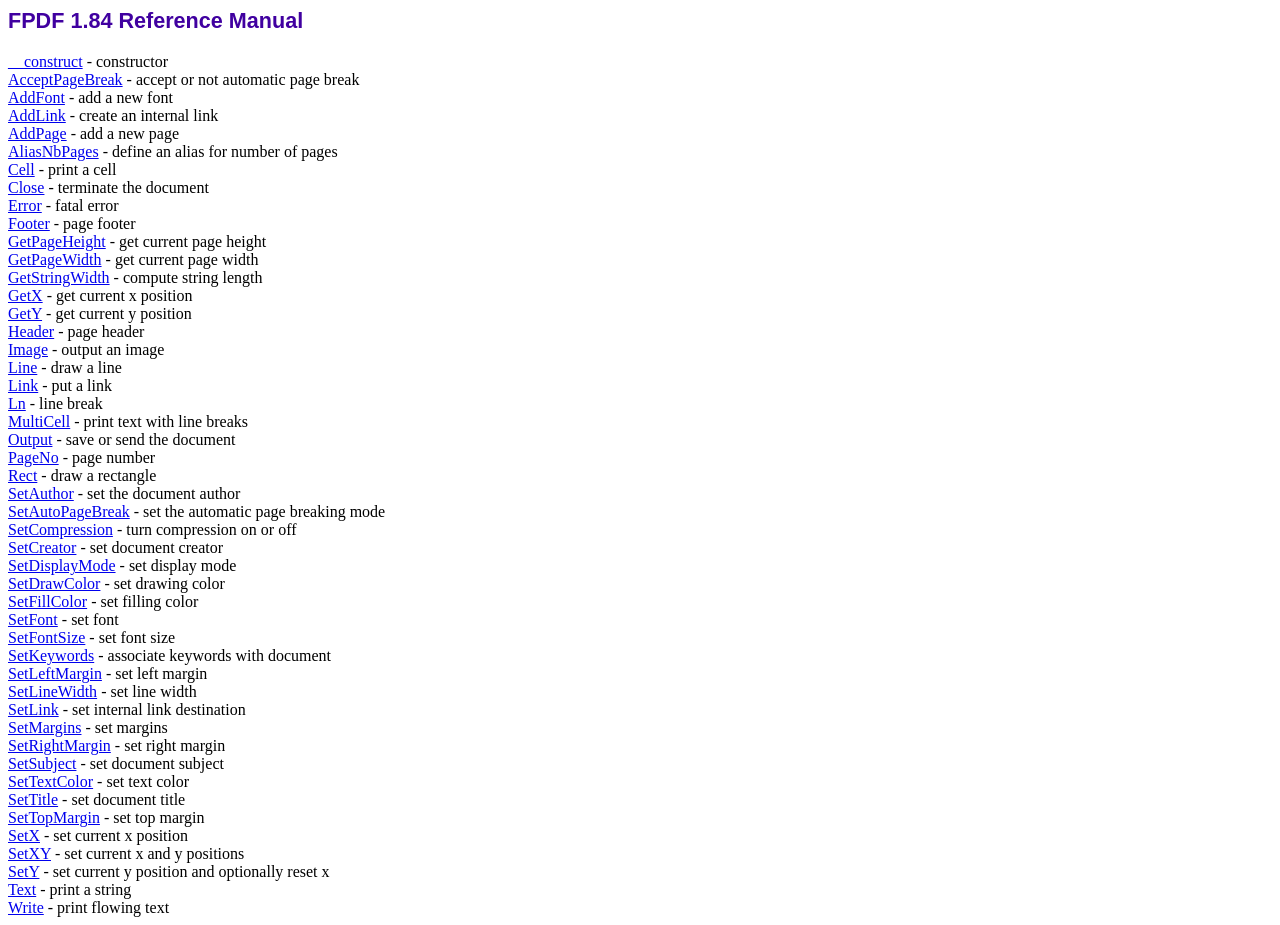
<file: fpdf/doc/index.htm>
<!DOCTYPE html PUBLIC "-//W3C//DTD HTML 4.01 Transitional//EN">
<html>
<head>
<meta http-equiv="Content-Type" content="text/html; charset=ISO-8859-1">
<title>FPDF 1.84 Reference Manual</title>
<link type="text/css" rel="stylesheet" href="../fpdf.css">
</head>
<body>
<h1>FPDF 1.84 Reference Manual</h1>
<a href="__construct.htm">__construct</a> - constructor<br>
<a href="acceptpagebreak.htm">AcceptPageBreak</a> - accept or not automatic page break<br>
<a href="addfont.htm">AddFont</a> - add a new font<br>
<a href="addlink.htm">AddLink</a> - create an internal link<br>
<a href="addpage.htm">AddPage</a> - add a new page<br>
<a href="aliasnbpages.htm">AliasNbPages</a> - define an alias for number of pages<br>
<a href="cell.htm">Cell</a> - print a cell<br>
<a href="close.htm">Close</a> - terminate the document<br>
<a href="error.htm">Error</a> - fatal error<br>
<a href="footer.htm">Footer</a> - page footer<br>
<a href="getpageheight.htm">GetPageHeight</a> - get current page height<br>
<a href="getpagewidth.htm">GetPageWidth</a> - get current page width<br>
<a href="getstringwidth.htm">GetStringWidth</a> - compute string length<br>
<a href="getx.htm">GetX</a> - get current x position<br>
<a href="gety.htm">GetY</a> - get current y position<br>
<a href="header.htm">Header</a> - page header<br>
<a href="image.htm">Image</a> - output an image<br>
<a href="line.htm">Line</a> - draw a line<br>
<a href="link.htm">Link</a> - put a link<br>
<a href="ln.htm">Ln</a> - line break<br>
<a href="multicell.htm">MultiCell</a> - print text with line breaks<br>
<a href="output.htm">Output</a> - save or send the document<br>
<a href="pageno.htm">PageNo</a> - page number<br>
<a href="rect.htm">Rect</a> - draw a rectangle<br>
<a href="setauthor.htm">SetAuthor</a> - set the document author<br>
<a href="setautopagebreak.htm">SetAutoPageBreak</a> - set the automatic page breaking mode<br>
<a href="setcompression.htm">SetCompression</a> - turn compression on or off<br>
<a href="setcreator.htm">SetCreator</a> - set document creator<br>
<a href="setdisplaymode.htm">SetDisplayMode</a> - set display mode<br>
<a href="setdrawcolor.htm">SetDrawColor</a> - set drawing color<br>
<a href="setfillcolor.htm">SetFillColor</a> - set filling color<br>
<a href="setfont.htm">SetFont</a> - set font<br>
<a href="setfontsize.htm">SetFontSize</a> - set font size<br>
<a href="setkeywords.htm">SetKeywords</a> - associate keywords with document<br>
<a href="setleftmargin.htm">SetLeftMargin</a> - set left margin<br>
<a href="setlinewidth.htm">SetLineWidth</a> - set line width<br>
<a href="setlink.htm">SetLink</a> - set internal link destination<br>
<a href="setmargins.htm">SetMargins</a> - set margins<br>
<a href="setrightmargin.htm">SetRightMargin</a> - set right margin<br>
<a href="setsubject.htm">SetSubject</a> - set document subject<br>
<a href="settextcolor.htm">SetTextColor</a> - set text color<br>
<a href="settitle.htm">SetTitle</a> - set document title<br>
<a href="settopmargin.htm">SetTopMargin</a> - set top margin<br>
<a href="setx.htm">SetX</a> - set current x position<br>
<a href="setxy.htm">SetXY</a> - set current x and y positions<br>
<a href="sety.htm">SetY</a> - set current y position and optionally reset x<br>
<a href="text.htm">Text</a> - print a string<br>
<a href="write.htm">Write</a> - print flowing text<br>
</body>
</html>
</file>
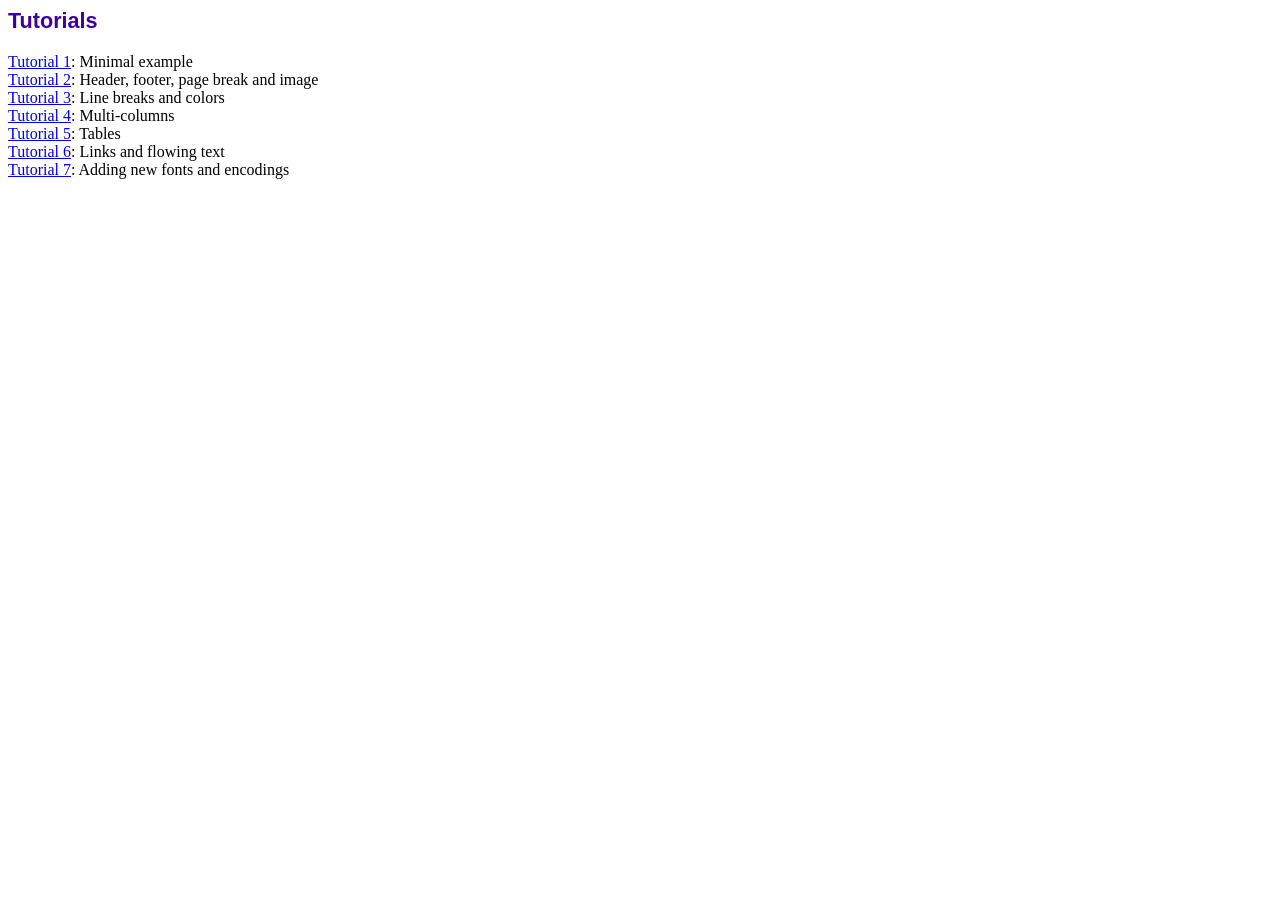
<file: fpdf/tutorial/index.htm>
<!DOCTYPE html PUBLIC "-//W3C//DTD HTML 4.01 Transitional//EN">
<html>
<head>
<meta http-equiv="Content-Type" content="text/html; charset=ISO-8859-1">
<title>Tutorials</title>
<link type="text/css" rel="stylesheet" href="../fpdf.css">
</head>
<body>
<h1>Tutorials</h1>
<ul style="list-style-type:none; margin-left:0; padding-left:0">
<li><a href="tuto1.htm">Tutorial 1</a>: Minimal example</li>
<li><a href="tuto2.htm">Tutorial 2</a>: Header, footer, page break and image</li>
<li><a href="tuto3.htm">Tutorial 3</a>: Line breaks and colors</li>
<li><a href="tuto4.htm">Tutorial 4</a>: Multi-columns</li>
<li><a href="tuto5.htm">Tutorial 5</a>: Tables</li>
<li><a href="tuto6.htm">Tutorial 6</a>: Links and flowing text</li>
<li><a href="tuto7.htm">Tutorial 7</a>: Adding new fonts and encodings</li>
</ul>
</body>
</html>
</file>
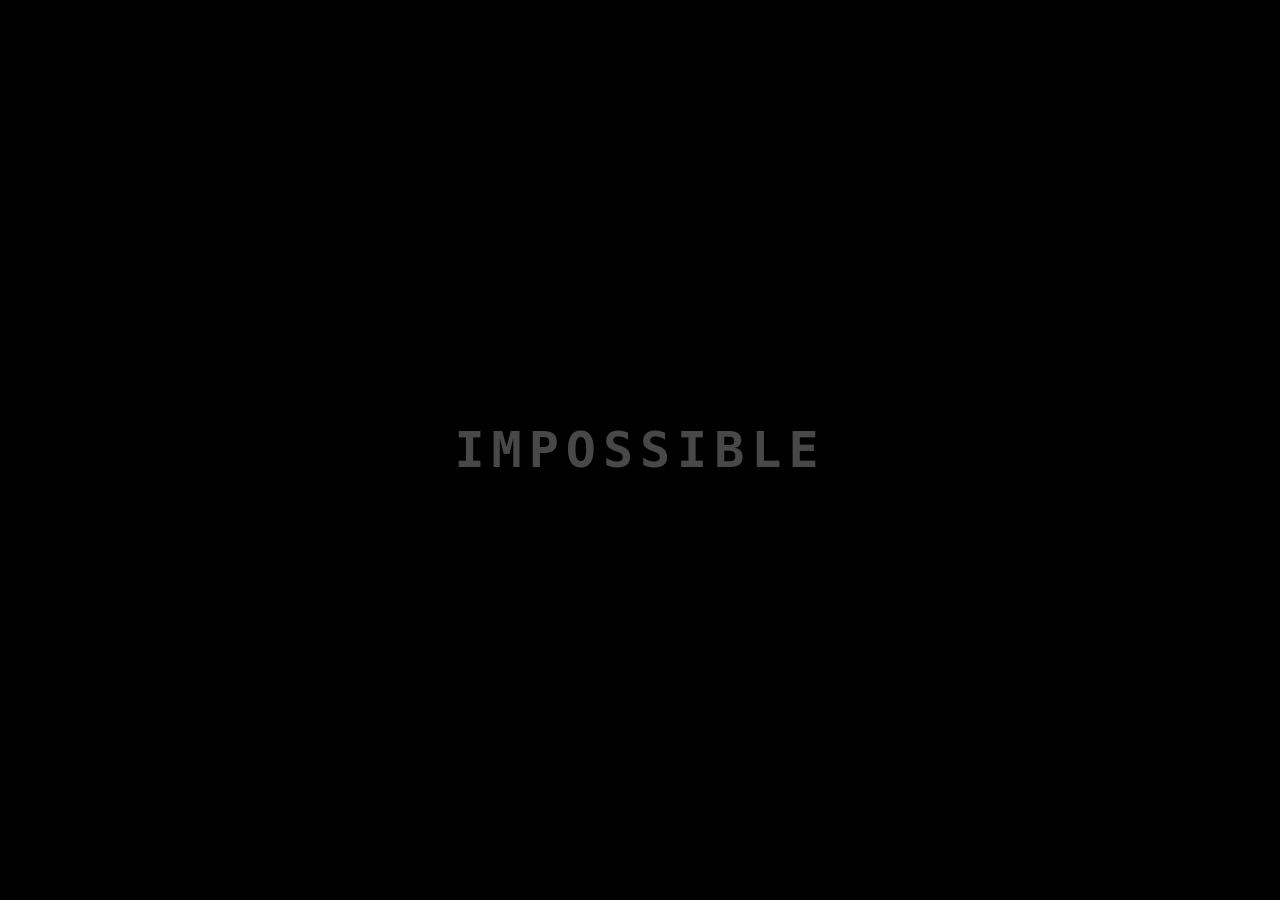
<file: text_animation.html>
<!DOCTYPE html>
<html lang="en">
<head>
    <meta charset="UTF-8">
    <meta http-equiv="X-UA-Compatible" content="IE=edge">
    <meta name="viewport" content="width=device-width, initial-scale=1.0">
    <title>Document</title>
    <link rel="stylesheet" href="./text_animation.css">

</head>
<body>

    <h1><span>I</span>M<span>POSSIBLE</span></h1>
    
</body>
</html>
</file>
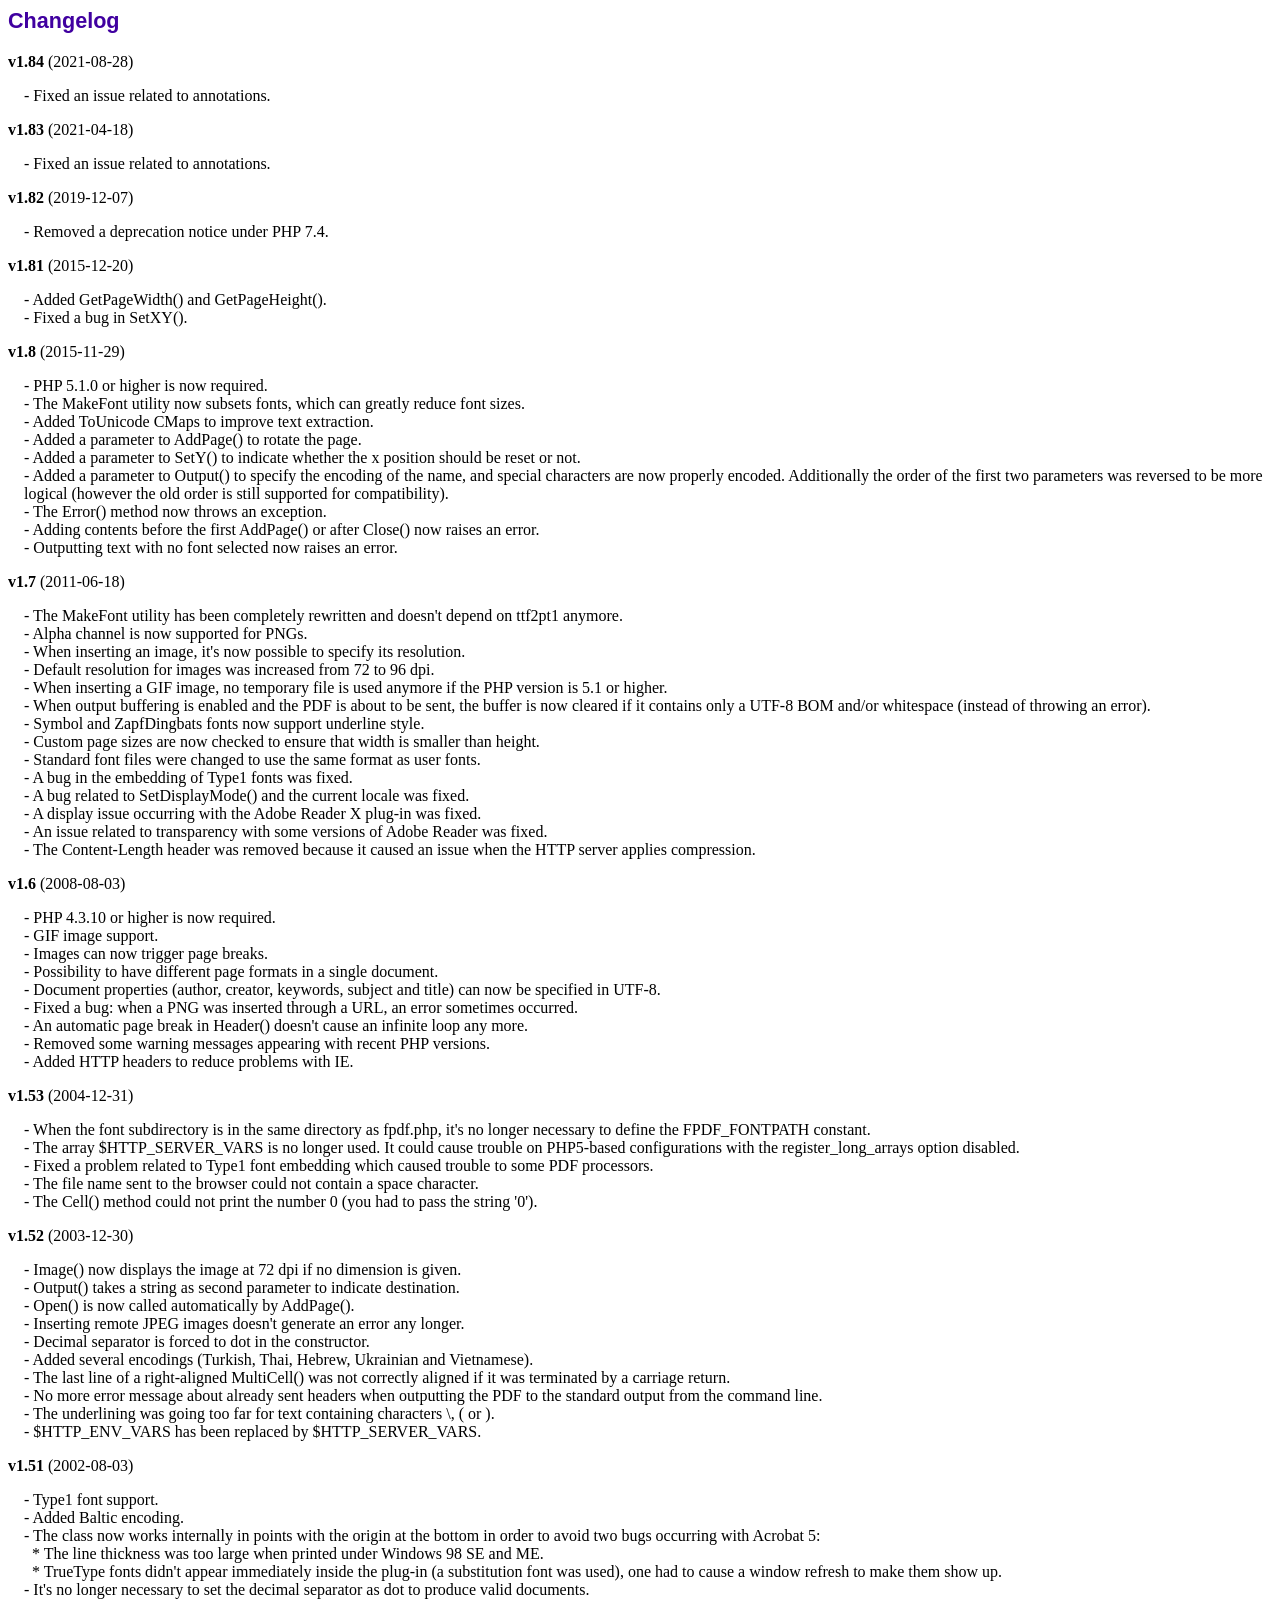
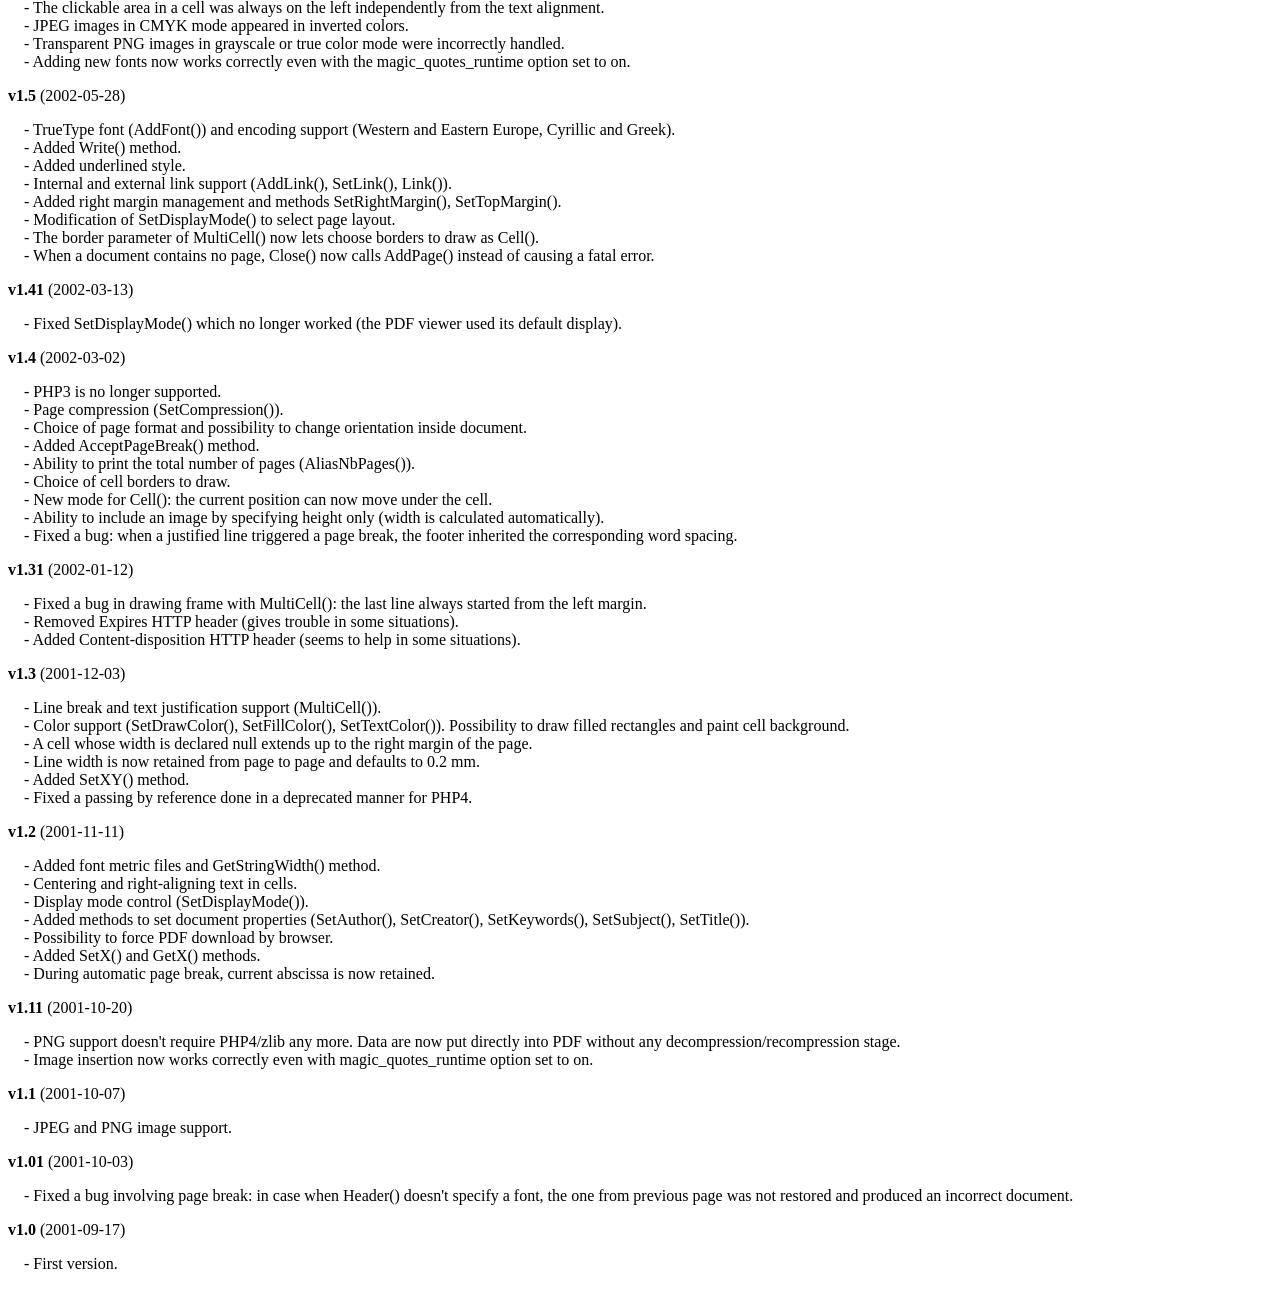
<file: fpdf/changelog.htm>
<!DOCTYPE html PUBLIC "-//W3C//DTD HTML 4.01 Transitional//EN">
<html>
<head>
<meta http-equiv="Content-Type" content="text/html; charset=ISO-8859-1">
<title>Changelog</title>
<link type="text/css" rel="stylesheet" href="fpdf.css">
<style type="text/css">
dd {margin:1em 0 1em 1em}
</style>
</head>
<body>
<h1>Changelog</h1>
<dl>
<dt><strong>v1.84</strong> (2021-08-28)</dt>
<dd>
- Fixed an issue related to annotations.<br>
</dd>
<dt><strong>v1.83</strong> (2021-04-18)</dt>
<dd>
- Fixed an issue related to annotations.<br>
</dd>
<dt><strong>v1.82</strong> (2019-12-07)</dt>
<dd>
- Removed a deprecation notice under PHP 7.4.<br>
</dd>
<dt><strong>v1.81</strong> (2015-12-20)</dt>
<dd>
- Added GetPageWidth() and GetPageHeight().<br>
- Fixed a bug in SetXY().<br>
</dd>
<dt><strong>v1.8</strong> (2015-11-29)</dt>
<dd>
- PHP 5.1.0 or higher is now required.<br>
- The MakeFont utility now subsets fonts, which can greatly reduce font sizes.<br>
- Added ToUnicode CMaps to improve text extraction.<br>
- Added a parameter to AddPage() to rotate the page.<br>
- Added a parameter to SetY() to indicate whether the x position should be reset or not.<br>
- Added a parameter to Output() to specify the encoding of the name, and special characters are now properly encoded. Additionally the order of the first two parameters was reversed to be more logical (however the old order is still supported for compatibility).<br>
- The Error() method now throws an exception.<br>
- Adding contents before the first AddPage() or after Close() now raises an error.<br>
- Outputting text with no font selected now raises an error.<br>
</dd>
<dt><strong>v1.7</strong> (2011-06-18)</dt>
<dd>
- The MakeFont utility has been completely rewritten and doesn't depend on ttf2pt1 anymore.<br>
- Alpha channel is now supported for PNGs.<br>
- When inserting an image, it's now possible to specify its resolution.<br>
- Default resolution for images was increased from 72 to 96 dpi.<br>
- When inserting a GIF image, no temporary file is used anymore if the PHP version is 5.1 or higher.<br>
- When output buffering is enabled and the PDF is about to be sent, the buffer is now cleared if it contains only a UTF-8 BOM and/or whitespace (instead of throwing an error).<br>
- Symbol and ZapfDingbats fonts now support underline style.<br>
- Custom page sizes are now checked to ensure that width is smaller than height.<br>
- Standard font files were changed to use the same format as user fonts.<br>
- A bug in the embedding of Type1 fonts was fixed.<br>
- A bug related to SetDisplayMode() and the current locale was fixed.<br>
- A display issue occurring with the Adobe Reader X plug-in was fixed.<br>
- An issue related to transparency with some versions of Adobe Reader was fixed.<br>
- The Content-Length header was removed because it caused an issue when the HTTP server applies compression.<br>
</dd>
<dt><strong>v1.6</strong> (2008-08-03)</dt>
<dd>
- PHP 4.3.10 or higher is now required.<br>
- GIF image support.<br>
- Images can now trigger page breaks.<br>
- Possibility to have different page formats in a single document.<br>
- Document properties (author, creator, keywords, subject and title) can now be specified in UTF-8.<br>
- Fixed a bug: when a PNG was inserted through a URL, an error sometimes occurred.<br>
- An automatic page break in Header() doesn't cause an infinite loop any more.<br>
- Removed some warning messages appearing with recent PHP versions.<br>
- Added HTTP headers to reduce problems with IE.<br>
</dd>
<dt><strong>v1.53</strong> (2004-12-31)</dt>
<dd>
- When the font subdirectory is in the same directory as fpdf.php, it's no longer necessary to define the FPDF_FONTPATH constant.<br>
- The array $HTTP_SERVER_VARS is no longer used. It could cause trouble on PHP5-based configurations with the register_long_arrays option disabled.<br>
- Fixed a problem related to Type1 font embedding which caused trouble to some PDF processors.<br>
- The file name sent to the browser could not contain a space character.<br>
- The Cell() method could not print the number 0 (you had to pass the string '0').<br>
</dd>
<dt><strong>v1.52</strong> (2003-12-30)</dt>
<dd>
- Image() now displays the image at 72 dpi if no dimension is given.<br>
- Output() takes a string as second parameter to indicate destination.<br>
- Open() is now called automatically by AddPage().<br>
- Inserting remote JPEG images doesn't generate an error any longer.<br>
- Decimal separator is forced to dot in the constructor.<br>
- Added several encodings (Turkish, Thai, Hebrew, Ukrainian and Vietnamese).<br>
- The last line of a right-aligned MultiCell() was not correctly aligned if it was terminated by a carriage return.<br>
- No more error message about already sent headers when outputting the PDF to the standard output from the command line.<br>
- The underlining was going too far for text containing characters \, ( or ).<br>
- $HTTP_ENV_VARS has been replaced by $HTTP_SERVER_VARS.<br>
</dd>
<dt><strong>v1.51</strong> (2002-08-03)</dt>
<dd>
- Type1 font support.<br>
- Added Baltic encoding.<br>
- The class now works internally in points with the origin at the bottom in order to avoid two bugs occurring with Acrobat 5:<br>&nbsp;&nbsp;* The line thickness was too large when printed under Windows 98 SE and ME.<br>&nbsp;&nbsp;* TrueType fonts didn't appear immediately inside the plug-in (a substitution font was used), one had to cause a window refresh to make them show up.<br>
- It's no longer necessary to set the decimal separator as dot to produce valid documents.<br>
- The clickable area in a cell was always on the left independently from the text alignment.<br>
- JPEG images in CMYK mode appeared in inverted colors.<br>
- Transparent PNG images in grayscale or true color mode were incorrectly handled.<br>
- Adding new fonts now works correctly even with the magic_quotes_runtime option set to on.<br>
</dd>
<dt><strong>v1.5</strong> (2002-05-28)</dt>
<dd>
- TrueType font (AddFont()) and encoding support (Western and Eastern Europe, Cyrillic and Greek).<br>
- Added Write() method.<br>
- Added underlined style.<br>
- Internal and external link support (AddLink(), SetLink(), Link()).<br>
- Added right margin management and methods SetRightMargin(), SetTopMargin().<br>
- Modification of SetDisplayMode() to select page layout.<br>
- The border parameter of MultiCell() now lets choose borders to draw as Cell().<br>
- When a document contains no page, Close() now calls AddPage() instead of causing a fatal error.<br>
</dd>
<dt><strong>v1.41</strong> (2002-03-13)</dt>
<dd>
- Fixed SetDisplayMode() which no longer worked (the PDF viewer used its default display).<br>
</dd>
<dt><strong>v1.4</strong> (2002-03-02)</dt>
<dd>
- PHP3 is no longer supported.<br>
- Page compression (SetCompression()).<br>
- Choice of page format and possibility to change orientation inside document.<br>
- Added AcceptPageBreak() method.<br>
- Ability to print the total number of pages (AliasNbPages()).<br>
- Choice of cell borders to draw.<br>
- New mode for Cell(): the current position can now move under the cell.<br>
- Ability to include an image by specifying height only (width is calculated automatically).<br>
- Fixed a bug: when a justified line triggered a page break, the footer inherited the corresponding word spacing.<br>
</dd>
<dt><strong>v1.31</strong> (2002-01-12)</dt>
<dd>
- Fixed a bug in drawing frame with MultiCell(): the last line always started from the left margin.<br>
- Removed Expires HTTP header (gives trouble in some situations).<br>
- Added Content-disposition HTTP header (seems to help in some situations).<br>
</dd>
<dt><strong>v1.3</strong> (2001-12-03)</dt>
<dd>
- Line break and text justification support (MultiCell()).<br>
- Color support (SetDrawColor(), SetFillColor(), SetTextColor()). Possibility to draw filled rectangles and paint cell background.<br>
- A cell whose width is declared null extends up to the right margin of the page.<br>
- Line width is now retained from page to page and defaults to 0.2 mm.<br>
- Added SetXY() method.<br>
- Fixed a passing by reference done in a deprecated manner for PHP4.<br>
</dd>
<dt><strong>v1.2</strong> (2001-11-11)</dt>
<dd>
- Added font metric files and GetStringWidth() method.<br>
- Centering and right-aligning text in cells.<br>
- Display mode control (SetDisplayMode()).<br>
- Added methods to set document properties (SetAuthor(), SetCreator(), SetKeywords(), SetSubject(), SetTitle()).<br>
- Possibility to force PDF download by browser.<br>
- Added SetX() and GetX() methods.<br>
- During automatic page break, current abscissa is now retained.<br>
</dd>
<dt><strong>v1.11</strong> (2001-10-20)</dt>
<dd>
- PNG support doesn't require PHP4/zlib any more. Data are now put directly into PDF without any decompression/recompression stage.<br>
- Image insertion now works correctly even with magic_quotes_runtime option set to on.<br>
</dd>
<dt><strong>v1.1</strong> (2001-10-07)</dt>
<dd>
- JPEG and PNG image support.<br>
</dd>
<dt><strong>v1.01</strong> (2001-10-03)</dt>
<dd>
- Fixed a bug involving page break: in case when Header() doesn't specify a font, the one from previous page was not restored and produced an incorrect document.<br>
</dd>
<dt><strong>v1.0</strong> (2001-09-17)</dt>
<dd>
- First version.<br>
</dd>
</dl>
</body>
</html>
</file>
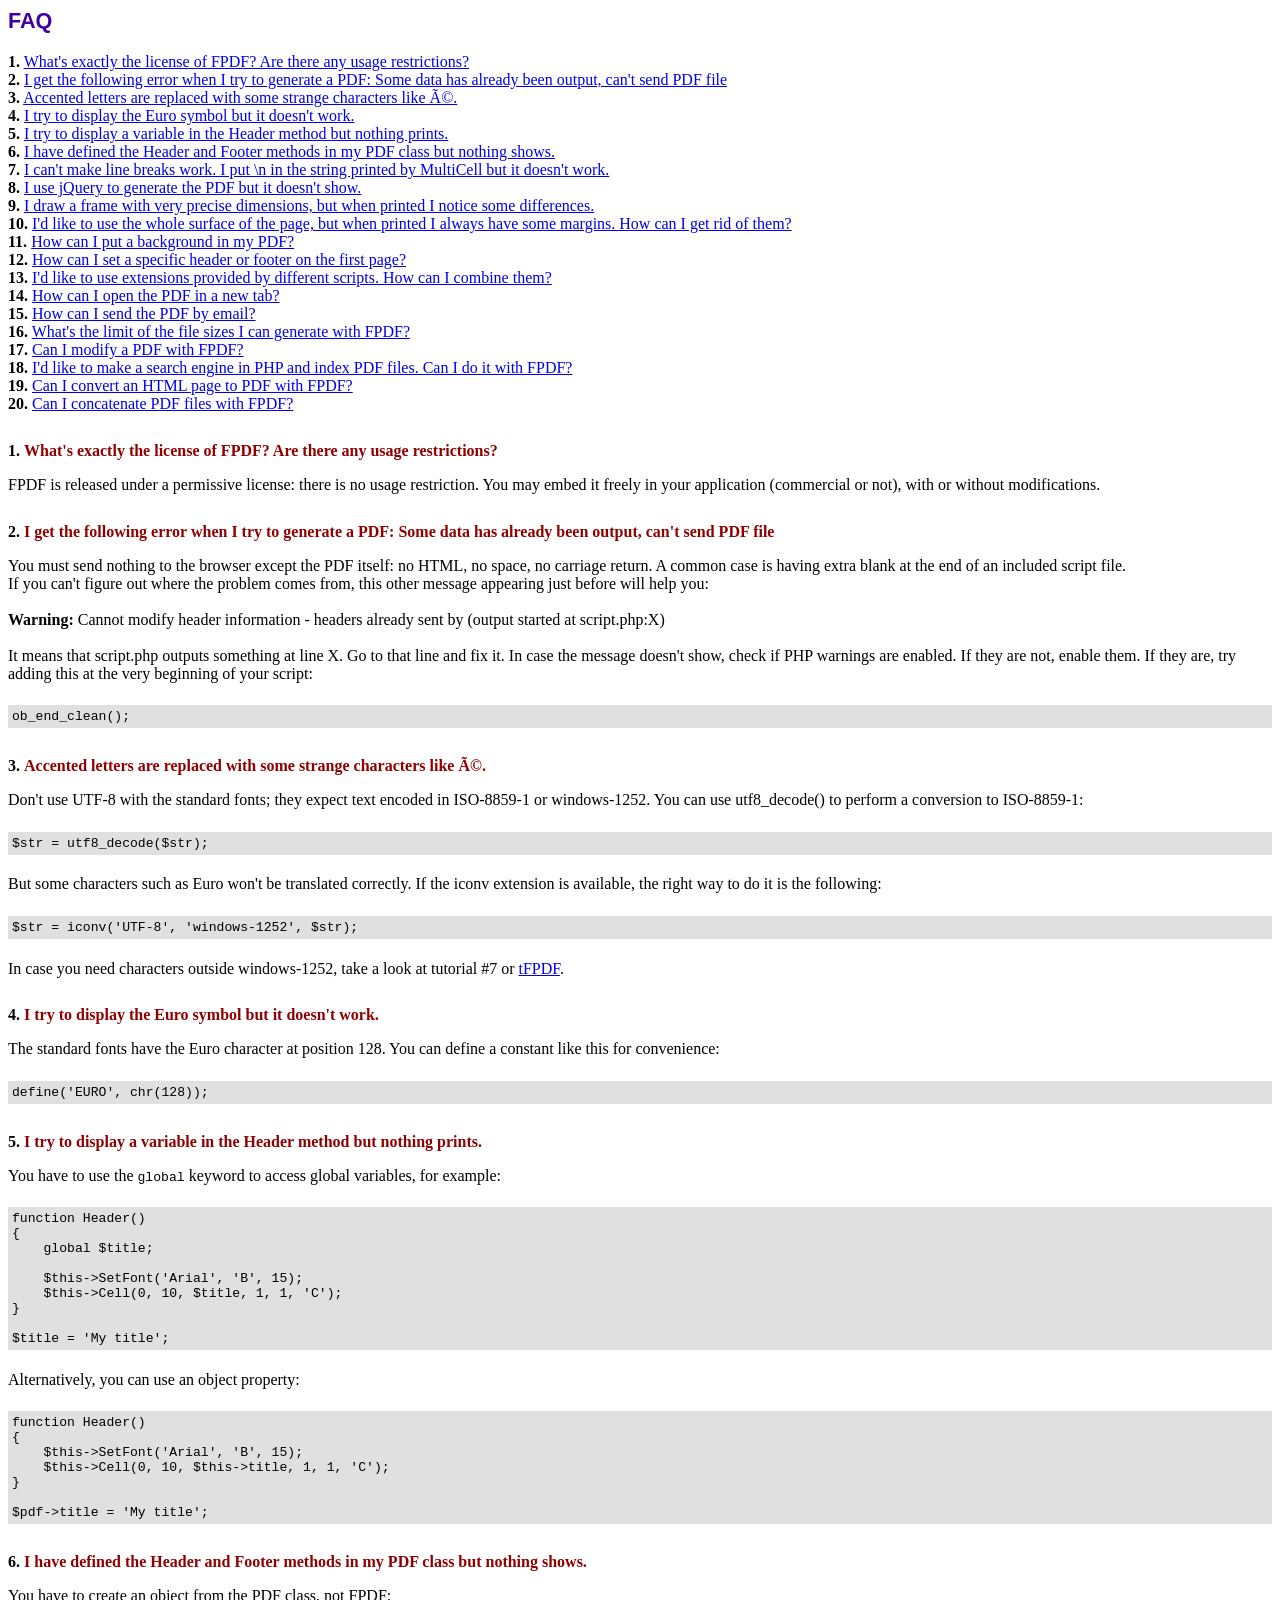
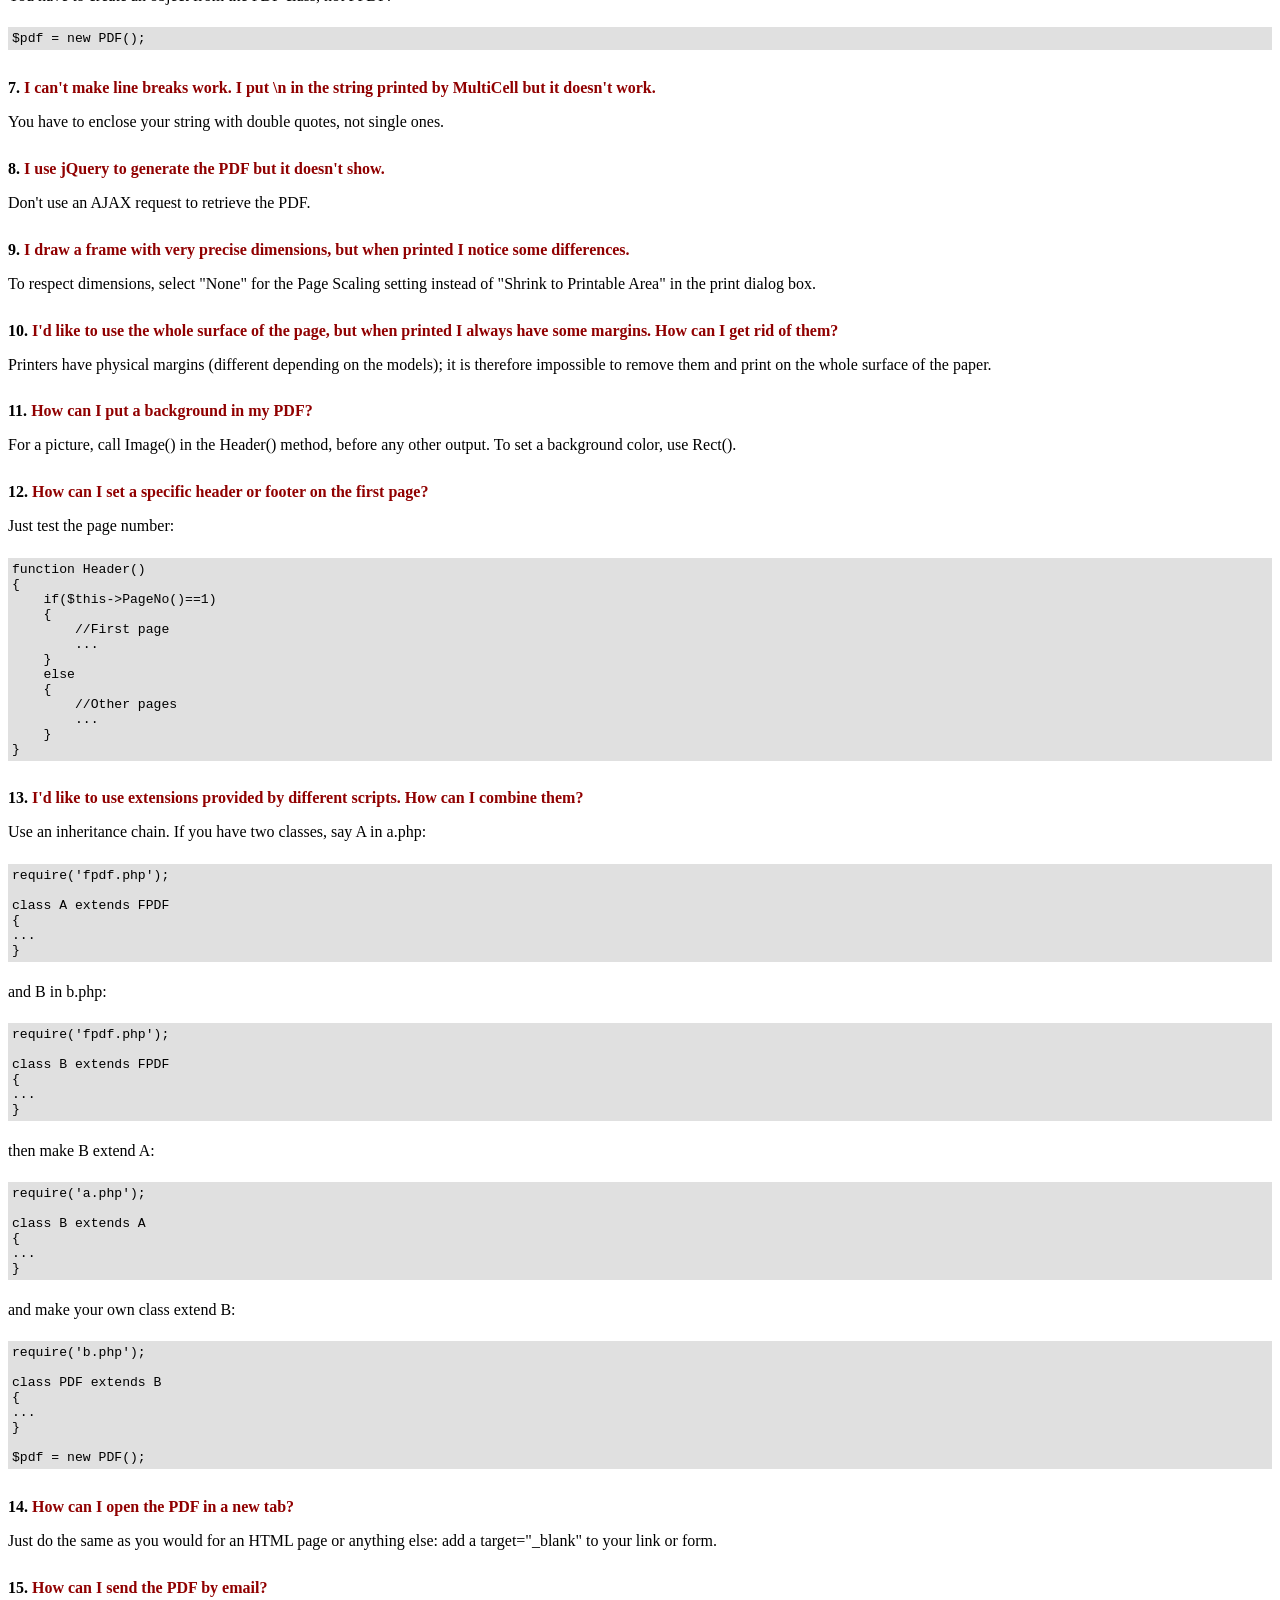
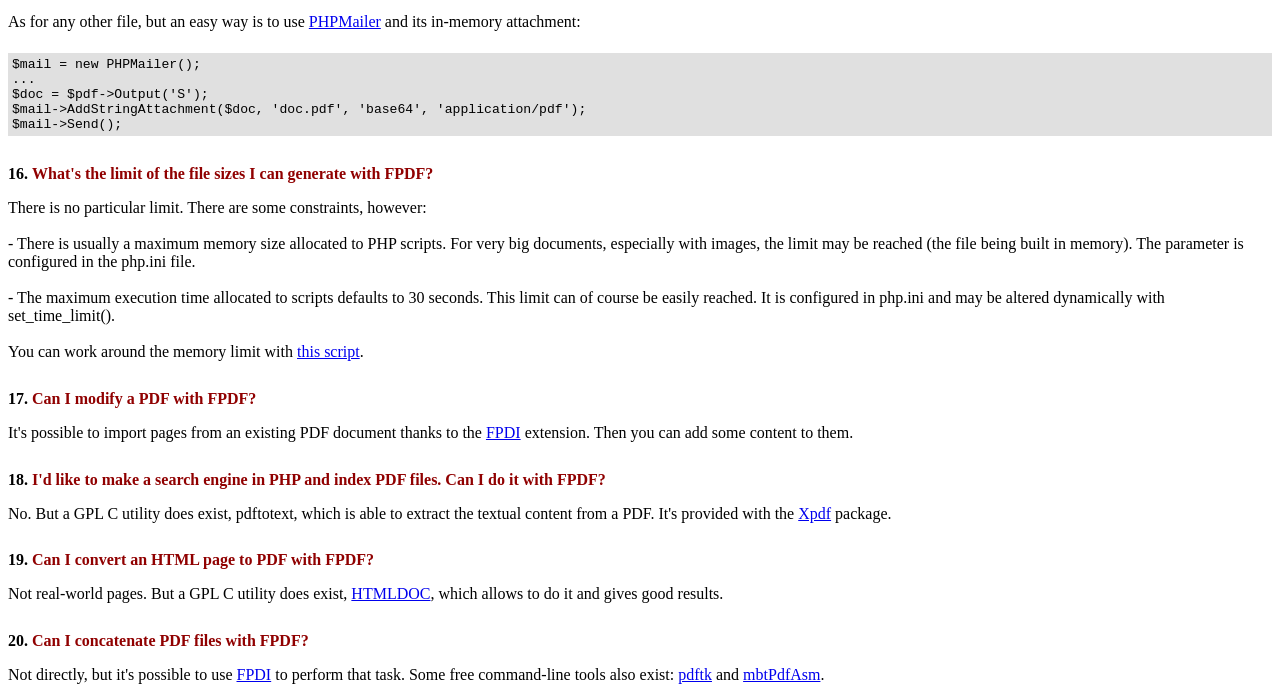
<file: fpdf/FAQ.htm>
<!DOCTYPE html PUBLIC "-//W3C//DTD HTML 4.01 Transitional//EN">
<html>
<head>
<meta http-equiv="Content-Type" content="text/html; charset=ISO-8859-1">
<title>FAQ</title>
<link type="text/css" rel="stylesheet" href="fpdf.css">
<style type="text/css">
ul {list-style-type:none; margin:0; padding:0}
ul#answers li {margin-top:1.8em}
.question {font-weight:bold; color:#900000}
</style>
</head>
<body>
<h1>FAQ</h1>
<ul>
<li><b>1.</b> <a href='#q1'>What's exactly the license of FPDF? Are there any usage restrictions?</a></li>
<li><b>2.</b> <a href='#q2'>I get the following error when I try to generate a PDF: Some data has already been output, can't send PDF file</a></li>
<li><b>3.</b> <a href='#q3'>Accented letters are replaced with some strange characters like é.</a></li>
<li><b>4.</b> <a href='#q4'>I try to display the Euro symbol but it doesn't work.</a></li>
<li><b>5.</b> <a href='#q5'>I try to display a variable in the Header method but nothing prints.</a></li>
<li><b>6.</b> <a href='#q6'>I have defined the Header and Footer methods in my PDF class but nothing shows.</a></li>
<li><b>7.</b> <a href='#q7'>I can't make line breaks work. I put \n in the string printed by MultiCell but it doesn't work.</a></li>
<li><b>8.</b> <a href='#q8'>I use jQuery to generate the PDF but it doesn't show.</a></li>
<li><b>9.</b> <a href='#q9'>I draw a frame with very precise dimensions, but when printed I notice some differences.</a></li>
<li><b>10.</b> <a href='#q10'>I'd like to use the whole surface of the page, but when printed I always have some margins. How can I get rid of them?</a></li>
<li><b>11.</b> <a href='#q11'>How can I put a background in my PDF?</a></li>
<li><b>12.</b> <a href='#q12'>How can I set a specific header or footer on the first page?</a></li>
<li><b>13.</b> <a href='#q13'>I'd like to use extensions provided by different scripts. How can I combine them?</a></li>
<li><b>14.</b> <a href='#q14'>How can I open the PDF in a new tab?</a></li>
<li><b>15.</b> <a href='#q15'>How can I send the PDF by email?</a></li>
<li><b>16.</b> <a href='#q16'>What's the limit of the file sizes I can generate with FPDF?</a></li>
<li><b>17.</b> <a href='#q17'>Can I modify a PDF with FPDF?</a></li>
<li><b>18.</b> <a href='#q18'>I'd like to make a search engine in PHP and index PDF files. Can I do it with FPDF?</a></li>
<li><b>19.</b> <a href='#q19'>Can I convert an HTML page to PDF with FPDF?</a></li>
<li><b>20.</b> <a href='#q20'>Can I concatenate PDF files with FPDF?</a></li>
</ul>

<ul id='answers'>
<li id='q1'>
<p><b>1.</b> <span class='question'>What's exactly the license of FPDF? Are there any usage restrictions?</span></p>
FPDF is released under a permissive license: there is no usage restriction. You may embed it
freely in your application (commercial or not), with or without modifications.
</li>

<li id='q2'>
<p><b>2.</b> <span class='question'>I get the following error when I try to generate a PDF: Some data has already been output, can't send PDF file</span></p>
You must send nothing to the browser except the PDF itself: no HTML, no space, no carriage return. A common
case is having extra blank at the end of an included script file.<br>
If you can't figure out where the problem comes from, this other message appearing just before will help you:<br>
<br>
<b>Warning:</b> Cannot modify header information - headers already sent by (output started at script.php:X)<br>
<br>
It means that script.php outputs something at line X. Go to that line and fix it.
In case the message doesn't show, check if PHP warnings are enabled. If they are not, enable them. If they are,
try adding this at the very beginning of your script:
<div class="doc-source">
<pre><code>ob_end_clean();</code></pre>
</div>
</li>

<li id='q3'>
<p><b>3.</b> <span class='question'>Accented letters are replaced with some strange characters like é.</span></p>
Don't use UTF-8 with the standard fonts; they expect text encoded in ISO-8859-1 or windows-1252.
You can use utf8_decode() to perform a conversion to ISO-8859-1:
<div class="doc-source">
<pre><code>$str = utf8_decode($str);</code></pre>
</div>
But some characters such as Euro won't be translated correctly. If the iconv extension is available, the
right way to do it is the following:
<div class="doc-source">
<pre><code>$str = iconv('UTF-8', 'windows-1252', $str);</code></pre>
</div>
In case you need characters outside windows-1252, take a look at tutorial #7 or
<a href="http://www.fpdf.org/?go=script&amp;id=92" target="_blank">tFPDF</a>.
</li>

<li id='q4'>
<p><b>4.</b> <span class='question'>I try to display the Euro symbol but it doesn't work.</span></p>
The standard fonts have the Euro character at position 128. You can define a constant like this
for convenience:
<div class="doc-source">
<pre><code>define('EURO', chr(128));</code></pre>
</div>
</li>

<li id='q5'>
<p><b>5.</b> <span class='question'>I try to display a variable in the Header method but nothing prints.</span></p>
You have to use the <code>global</code> keyword to access global variables, for example:
<div class="doc-source">
<pre><code>function Header()
{
    global $title;

    $this-&gt;SetFont('Arial', 'B', 15);
    $this-&gt;Cell(0, 10, $title, 1, 1, 'C');
}

$title = 'My title';</code></pre>
</div>
Alternatively, you can use an object property:
<div class="doc-source">
<pre><code>function Header()
{
    $this-&gt;SetFont('Arial', 'B', 15);
    $this-&gt;Cell(0, 10, $this-&gt;title, 1, 1, 'C');
}

$pdf-&gt;title = 'My title';</code></pre>
</div>
</li>

<li id='q6'>
<p><b>6.</b> <span class='question'>I have defined the Header and Footer methods in my PDF class but nothing shows.</span></p>
You have to create an object from the PDF class, not FPDF:
<div class="doc-source">
<pre><code>$pdf = new PDF();</code></pre>
</div>
</li>

<li id='q7'>
<p><b>7.</b> <span class='question'>I can't make line breaks work. I put \n in the string printed by MultiCell but it doesn't work.</span></p>
You have to enclose your string with double quotes, not single ones.
</li>

<li id='q8'>
<p><b>8.</b> <span class='question'>I use jQuery to generate the PDF but it doesn't show.</span></p>
Don't use an AJAX request to retrieve the PDF.
</li>

<li id='q9'>
<p><b>9.</b> <span class='question'>I draw a frame with very precise dimensions, but when printed I notice some differences.</span></p>
To respect dimensions, select "None" for the Page Scaling setting instead of "Shrink to Printable Area" in the print dialog box.
</li>

<li id='q10'>
<p><b>10.</b> <span class='question'>I'd like to use the whole surface of the page, but when printed I always have some margins. How can I get rid of them?</span></p>
Printers have physical margins (different depending on the models); it is therefore impossible to remove
them and print on the whole surface of the paper.
</li>

<li id='q11'>
<p><b>11.</b> <span class='question'>How can I put a background in my PDF?</span></p>
For a picture, call Image() in the Header() method, before any other output. To set a background color, use Rect().
</li>

<li id='q12'>
<p><b>12.</b> <span class='question'>How can I set a specific header or footer on the first page?</span></p>
Just test the page number:
<div class="doc-source">
<pre><code>function Header()
{
    if($this-&gt;PageNo()==1)
    {
        //First page
        ...
    }
    else
    {
        //Other pages
        ...
    }
}</code></pre>
</div>
</li>

<li id='q13'>
<p><b>13.</b> <span class='question'>I'd like to use extensions provided by different scripts. How can I combine them?</span></p>
Use an inheritance chain. If you have two classes, say A in a.php:
<div class="doc-source">
<pre><code>require('fpdf.php');

class A extends FPDF
{
...
}</code></pre>
</div>
and B in b.php:
<div class="doc-source">
<pre><code>require('fpdf.php');

class B extends FPDF
{
...
}</code></pre>
</div>
then make B extend A:
<div class="doc-source">
<pre><code>require('a.php');

class B extends A
{
...
}</code></pre>
</div>
and make your own class extend B:
<div class="doc-source">
<pre><code>require('b.php');

class PDF extends B
{
...
}

$pdf = new PDF();</code></pre>
</div>
</li>

<li id='q14'>
<p><b>14.</b> <span class='question'>How can I open the PDF in a new tab?</span></p>
Just do the same as you would for an HTML page or anything else: add a target="_blank" to your link or form.
</li>

<li id='q15'>
<p><b>15.</b> <span class='question'>How can I send the PDF by email?</span></p>
As for any other file, but an easy way is to use <a href="https://github.com/PHPMailer/PHPMailer" target="_blank">PHPMailer</a> and
its in-memory attachment:
<div class="doc-source">
<pre><code>$mail = new PHPMailer();
...
$doc = $pdf-&gt;Output('S');
$mail-&gt;AddStringAttachment($doc, 'doc.pdf', 'base64', 'application/pdf');
$mail-&gt;Send();</code></pre>
</div>
</li>

<li id='q16'>
<p><b>16.</b> <span class='question'>What's the limit of the file sizes I can generate with FPDF?</span></p>
There is no particular limit. There are some constraints, however:
<br>
<br>
- There is usually a maximum memory size allocated to PHP scripts. For very big documents,
especially with images, the limit may be reached (the file being built in memory). The
parameter is configured in the php.ini file.
<br>
<br>
- The maximum execution time allocated to scripts defaults to 30 seconds. This limit can of course
be easily reached. It is configured in php.ini and may be altered dynamically with set_time_limit().
<br>
<br>
You can work around the memory limit with <a href="http://www.fpdf.org/?go=script&amp;id=76" target="_blank">this script</a>.
</li>

<li id='q17'>
<p><b>17.</b> <span class='question'>Can I modify a PDF with FPDF?</span></p>
It's possible to import pages from an existing PDF document thanks to the
<a href="https://www.setasign.com/products/fpdi/about/" target="_blank">FPDI</a> extension.
Then you can add some content to them.
</li>

<li id='q18'>
<p><b>18.</b> <span class='question'>I'd like to make a search engine in PHP and index PDF files. Can I do it with FPDF?</span></p>
No. But a GPL C utility does exist, pdftotext, which is able to extract the textual content from a PDF.
It's provided with the <a href="https://www.xpdfreader.com" target="_blank">Xpdf</a> package.
</li>

<li id='q19'>
<p><b>19.</b> <span class='question'>Can I convert an HTML page to PDF with FPDF?</span></p>
Not real-world pages. But a GPL C utility does exist, <a href="https://www.msweet.org/htmldoc/" target="_blank">HTMLDOC</a>,
which allows to do it and gives good results.
</li>

<li id='q20'>
<p><b>20.</b> <span class='question'>Can I concatenate PDF files with FPDF?</span></p>
Not directly, but it's possible to use <a href="https://www.setasign.com/products/fpdi/demos/concatenate-fake/" target="_blank">FPDI</a>
to perform that task. Some free command-line tools also exist:
<a href="https://www.pdflabs.com/tools/pdftk-the-pdf-toolkit/" target="_blank">pdftk</a> and
<a href="http://thierry.schmit.free.fr/spip/spip.php?article15" target="_blank">mbtPdfAsm</a>.
</li>
</ul>
</body>
</html>
</file>
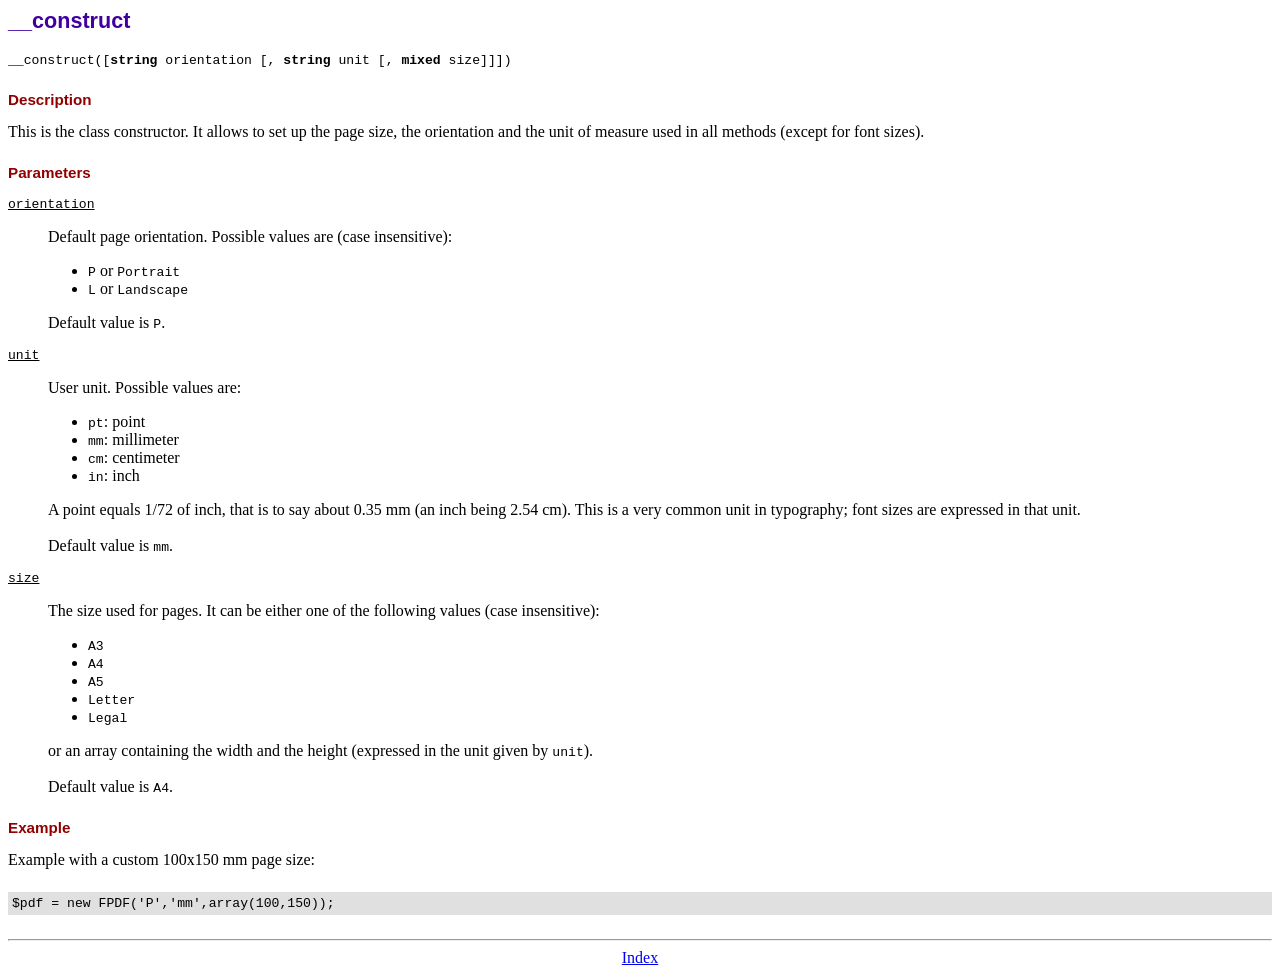
<file: fpdf/doc/__construct.htm>
<!DOCTYPE html PUBLIC "-//W3C//DTD HTML 4.01 Transitional//EN">
<html>
<head>
<meta http-equiv="Content-Type" content="text/html; charset=ISO-8859-1">
<title>__construct</title>
<link type="text/css" rel="stylesheet" href="../fpdf.css">
</head>
<body>
<h1>__construct</h1>
<code>__construct([<b>string</b> orientation [, <b>string</b> unit [, <b>mixed</b> size]]])</code>
<h2>Description</h2>
This is the class constructor. It allows to set up the page size, the orientation and the
unit of measure used in all methods (except for font sizes).
<h2>Parameters</h2>
<dl class="param">
<dt><code>orientation</code></dt>
<dd>
Default page orientation. Possible values are (case insensitive):
<ul>
<li><code>P</code> or <code>Portrait</code></li>
<li><code>L</code> or <code>Landscape</code></li>
</ul>
Default value is <code>P</code>.
</dd>
<dt><code>unit</code></dt>
<dd>
User unit. Possible values are:
<ul>
<li><code>pt</code>: point</li>
<li><code>mm</code>: millimeter</li>
<li><code>cm</code>: centimeter</li>
<li><code>in</code>: inch</li>
</ul>
A point equals 1/72 of inch, that is to say about 0.35 mm (an inch being 2.54 cm). This
is a very common unit in typography; font sizes are expressed in that unit.
<br>
<br>
Default value is <code>mm</code>.
</dd>
<dt><code>size</code></dt>
<dd>
The size used for pages. It can be either one of the following values (case insensitive):
<ul>
<li><code>A3</code></li>
<li><code>A4</code></li>
<li><code>A5</code></li>
<li><code>Letter</code></li>
<li><code>Legal</code></li>
</ul>
or an array containing the width and the height (expressed in the unit given by <code>unit</code>).<br>
<br>
Default value is <code>A4</code>.
</dd>
</dl>
<h2>Example</h2>
Example with a custom 100x150 mm page size:
<div class="doc-source">
<pre><code>$pdf = new FPDF('P','mm',array(100,150));</code></pre>
</div>
<hr style="margin-top:1.5em">
<div style="text-align:center"><a href="index.htm">Index</a></div>
</body>
</html>
</file>
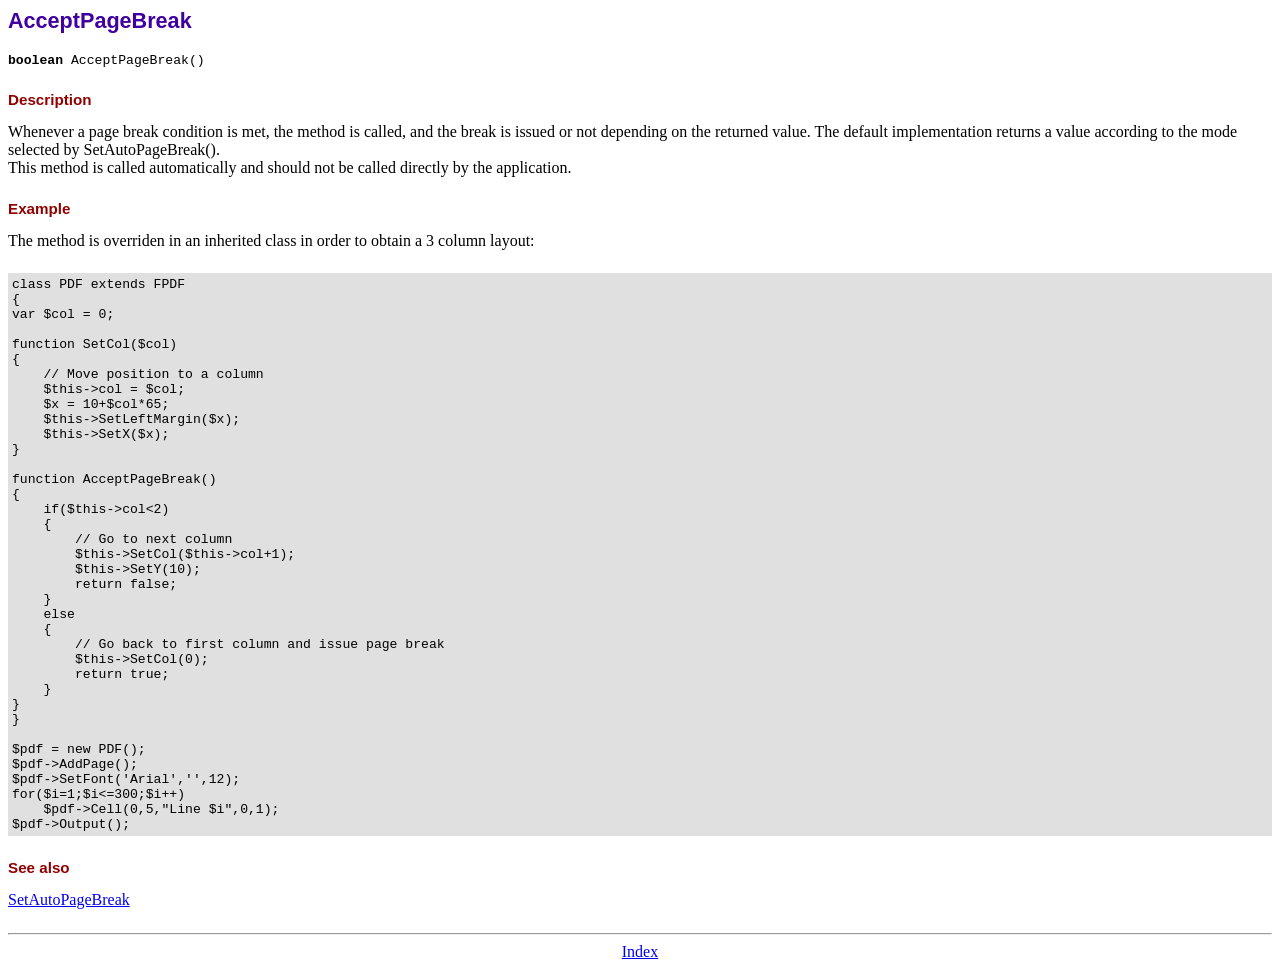
<file: fpdf/doc/acceptpagebreak.htm>
<!DOCTYPE html PUBLIC "-//W3C//DTD HTML 4.01 Transitional//EN">
<html>
<head>
<meta http-equiv="Content-Type" content="text/html; charset=ISO-8859-1">
<title>AcceptPageBreak</title>
<link type="text/css" rel="stylesheet" href="../fpdf.css">
</head>
<body>
<h1>AcceptPageBreak</h1>
<code><b>boolean</b> AcceptPageBreak()</code>
<h2>Description</h2>
Whenever a page break condition is met, the method is called, and the break is issued or not
depending on the returned value. The default implementation returns a value according to the
mode selected by SetAutoPageBreak().
<br>
This method is called automatically and should not be called directly by the application.
<h2>Example</h2>
The method is overriden in an inherited class in order to obtain a 3 column layout:
<div class="doc-source">
<pre><code>class PDF extends FPDF
{
var $col = 0;

function SetCol($col)
{
    // Move position to a column
    $this-&gt;col = $col;
    $x = 10+$col*65;
    $this-&gt;SetLeftMargin($x);
    $this-&gt;SetX($x);
}

function AcceptPageBreak()
{
    if($this-&gt;col&lt;2)
    {
        // Go to next column
        $this-&gt;SetCol($this-&gt;col+1);
        $this-&gt;SetY(10);
        return false;
    }
    else
    {
        // Go back to first column and issue page break
        $this-&gt;SetCol(0);
        return true;
    }
}
}

$pdf = new PDF();
$pdf-&gt;AddPage();
$pdf-&gt;SetFont('Arial','',12);
for($i=1;$i&lt;=300;$i++)
    $pdf-&gt;Cell(0,5,"Line $i",0,1);
$pdf-&gt;Output();</code></pre>
</div>
<h2>See also</h2>
<a href="setautopagebreak.htm">SetAutoPageBreak</a>
<hr style="margin-top:1.5em">
<div style="text-align:center"><a href="index.htm">Index</a></div>
</body>
</html>
</file>
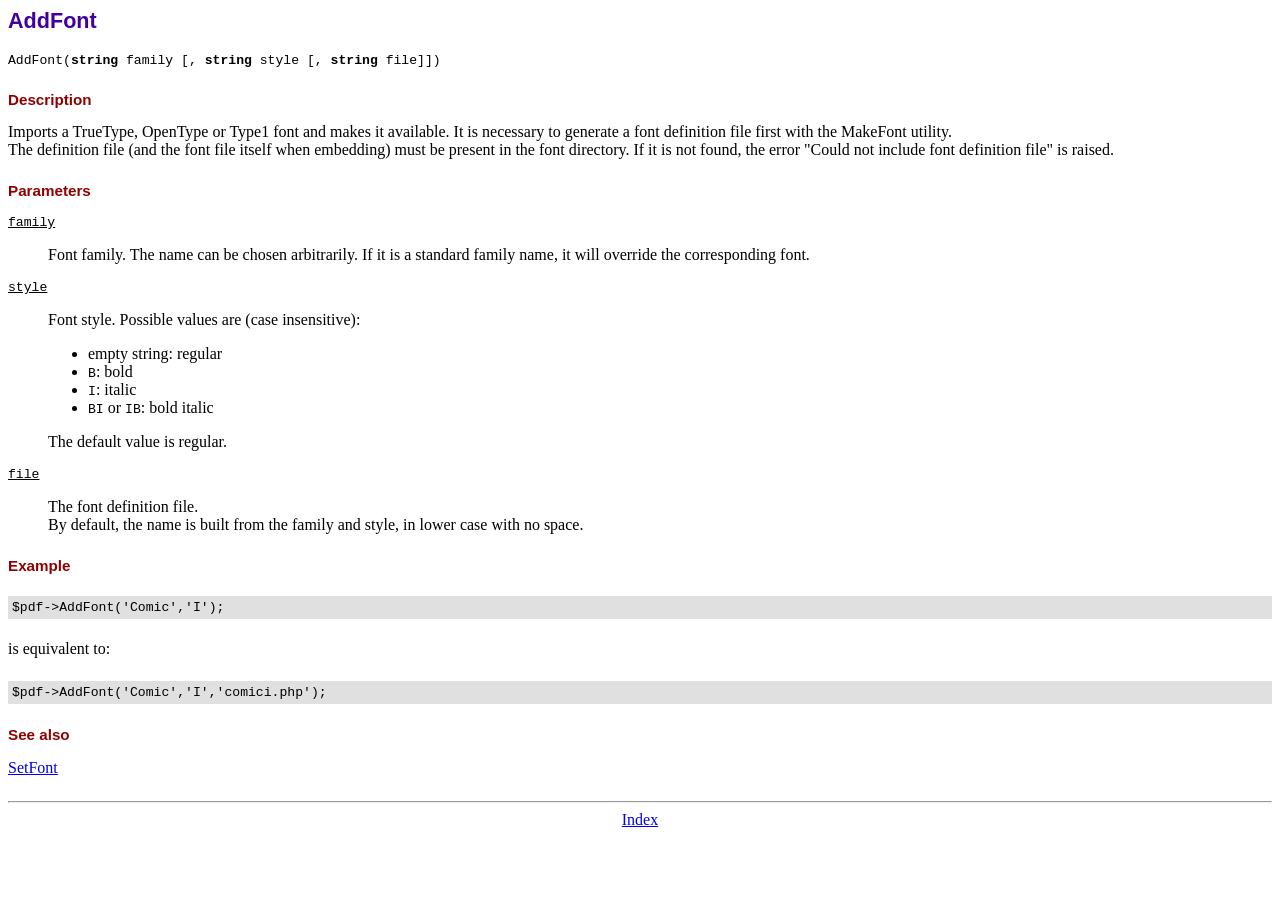
<file: fpdf/doc/addfont.htm>
<!DOCTYPE html PUBLIC "-//W3C//DTD HTML 4.01 Transitional//EN">
<html>
<head>
<meta http-equiv="Content-Type" content="text/html; charset=ISO-8859-1">
<title>AddFont</title>
<link type="text/css" rel="stylesheet" href="../fpdf.css">
</head>
<body>
<h1>AddFont</h1>
<code>AddFont(<b>string</b> family [, <b>string</b> style [, <b>string</b> file]])</code>
<h2>Description</h2>
Imports a TrueType, OpenType or Type1 font and makes it available. It is necessary to generate a font
definition file first with the MakeFont utility.
<br>
The definition file (and the font file itself when embedding) must be present in the font directory.
If it is not found, the error "Could not include font definition file" is raised.
<h2>Parameters</h2>
<dl class="param">
<dt><code>family</code></dt>
<dd>
Font family. The name can be chosen arbitrarily. If it is a standard family name, it will
override the corresponding font.
</dd>
<dt><code>style</code></dt>
<dd>
Font style. Possible values are (case insensitive):
<ul>
<li>empty string: regular</li>
<li><code>B</code>: bold</li>
<li><code>I</code>: italic</li>
<li><code>BI</code> or <code>IB</code>: bold italic</li>
</ul>
The default value is regular.
</dd>
<dt><code>file</code></dt>
<dd>
The font definition file.
<br>
By default, the name is built from the family and style, in lower case with no space.
</dd>
</dl>
<h2>Example</h2>
<div class="doc-source">
<pre><code>$pdf-&gt;AddFont('Comic','I');</code></pre>
</div>
is equivalent to:
<div class="doc-source">
<pre><code>$pdf-&gt;AddFont('Comic','I','comici.php');</code></pre>
</div>
<h2>See also</h2>
<a href="setfont.htm">SetFont</a>
<hr style="margin-top:1.5em">
<div style="text-align:center"><a href="index.htm">Index</a></div>
</body>
</html>
</file>
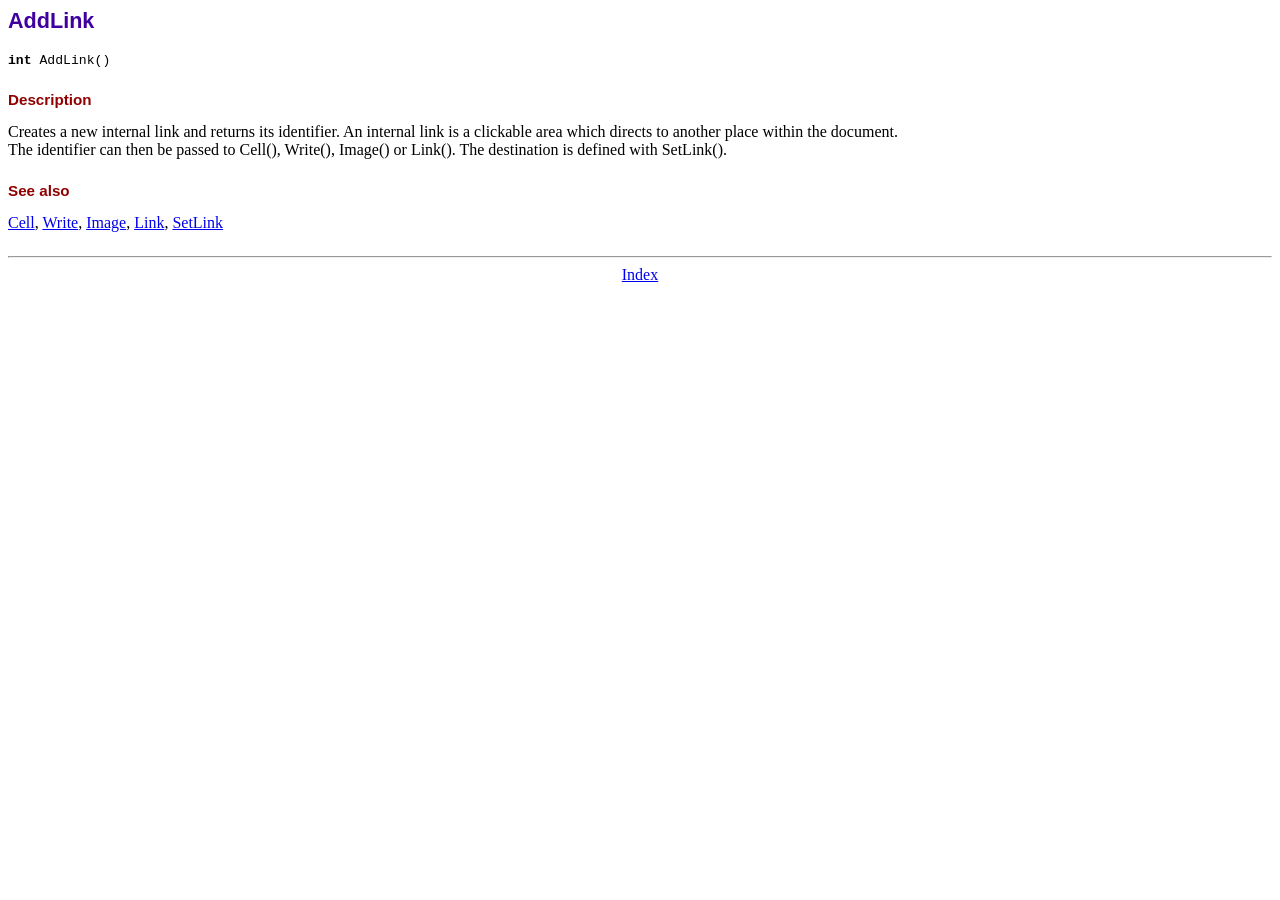
<file: fpdf/doc/addlink.htm>
<!DOCTYPE html PUBLIC "-//W3C//DTD HTML 4.01 Transitional//EN">
<html>
<head>
<meta http-equiv="Content-Type" content="text/html; charset=ISO-8859-1">
<title>AddLink</title>
<link type="text/css" rel="stylesheet" href="../fpdf.css">
</head>
<body>
<h1>AddLink</h1>
<code><b>int</b> AddLink()</code>
<h2>Description</h2>
Creates a new internal link and returns its identifier. An internal link is a clickable area
which directs to another place within the document.
<br>
The identifier can then be passed to Cell(), Write(), Image() or Link(). The destination is
defined with SetLink().
<h2>See also</h2>
<a href="cell.htm">Cell</a>,
<a href="write.htm">Write</a>,
<a href="image.htm">Image</a>,
<a href="link.htm">Link</a>,
<a href="setlink.htm">SetLink</a>
<hr style="margin-top:1.5em">
<div style="text-align:center"><a href="index.htm">Index</a></div>
</body>
</html>
</file>
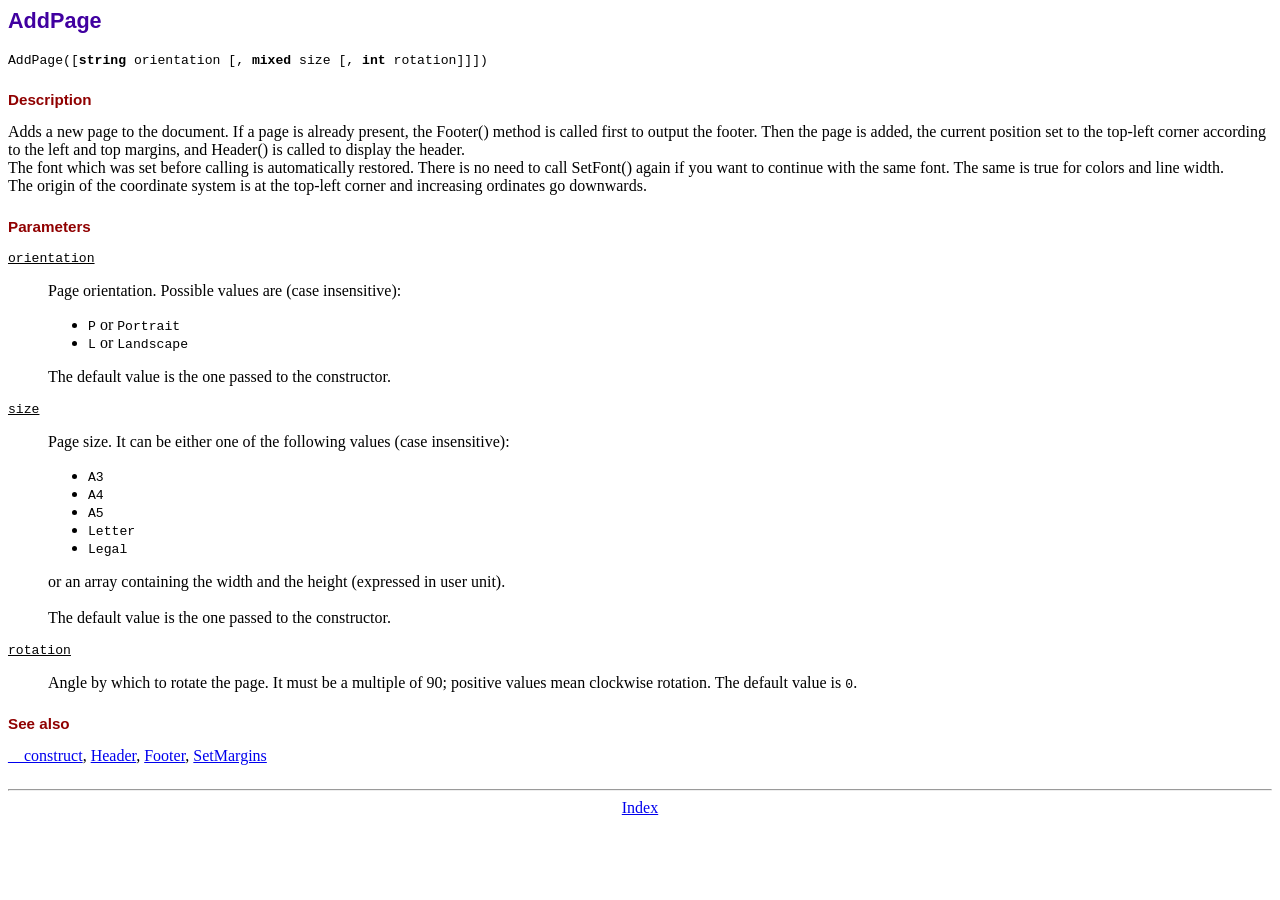
<file: fpdf/doc/addpage.htm>
<!DOCTYPE html PUBLIC "-//W3C//DTD HTML 4.01 Transitional//EN">
<html>
<head>
<meta http-equiv="Content-Type" content="text/html; charset=ISO-8859-1">
<title>AddPage</title>
<link type="text/css" rel="stylesheet" href="../fpdf.css">
</head>
<body>
<h1>AddPage</h1>
<code>AddPage([<b>string</b> orientation [, <b>mixed</b> size [, <b>int</b> rotation]]])</code>
<h2>Description</h2>
Adds a new page to the document. If a page is already present, the Footer() method is called
first to output the footer. Then the page is added, the current position set to the top-left
corner according to the left and top margins, and Header() is called to display the header.
<br>
The font which was set before calling is automatically restored. There is no need to call
SetFont() again if you want to continue with the same font. The same is true for colors and
line width.
<br>
The origin of the coordinate system is at the top-left corner and increasing ordinates go
downwards.
<h2>Parameters</h2>
<dl class="param">
<dt><code>orientation</code></dt>
<dd>
Page orientation. Possible values are (case insensitive):
<ul>
<li><code>P</code> or <code>Portrait</code></li>
<li><code>L</code> or <code>Landscape</code></li>
</ul>
The default value is the one passed to the constructor.
</dd>
<dt><code>size</code></dt>
<dd>
Page size. It can be either one of the following values (case insensitive):
<ul>
<li><code>A3</code></li>
<li><code>A4</code></li>
<li><code>A5</code></li>
<li><code>Letter</code></li>
<li><code>Legal</code></li>
</ul>
or an array containing the width and the height (expressed in user unit).<br>
<br>
The default value is the one passed to the constructor.
</dd>
<dt><code>rotation</code></dt>
<dd>
Angle by which to rotate the page. It must be a multiple of 90; positive values
mean clockwise rotation. The default value is <code>0</code>.
</dd>
</dl>
<h2>See also</h2>
<a href="__construct.htm">__construct</a>,
<a href="header.htm">Header</a>,
<a href="footer.htm">Footer</a>,
<a href="setmargins.htm">SetMargins</a>
<hr style="margin-top:1.5em">
<div style="text-align:center"><a href="index.htm">Index</a></div>
</body>
</html>
</file>
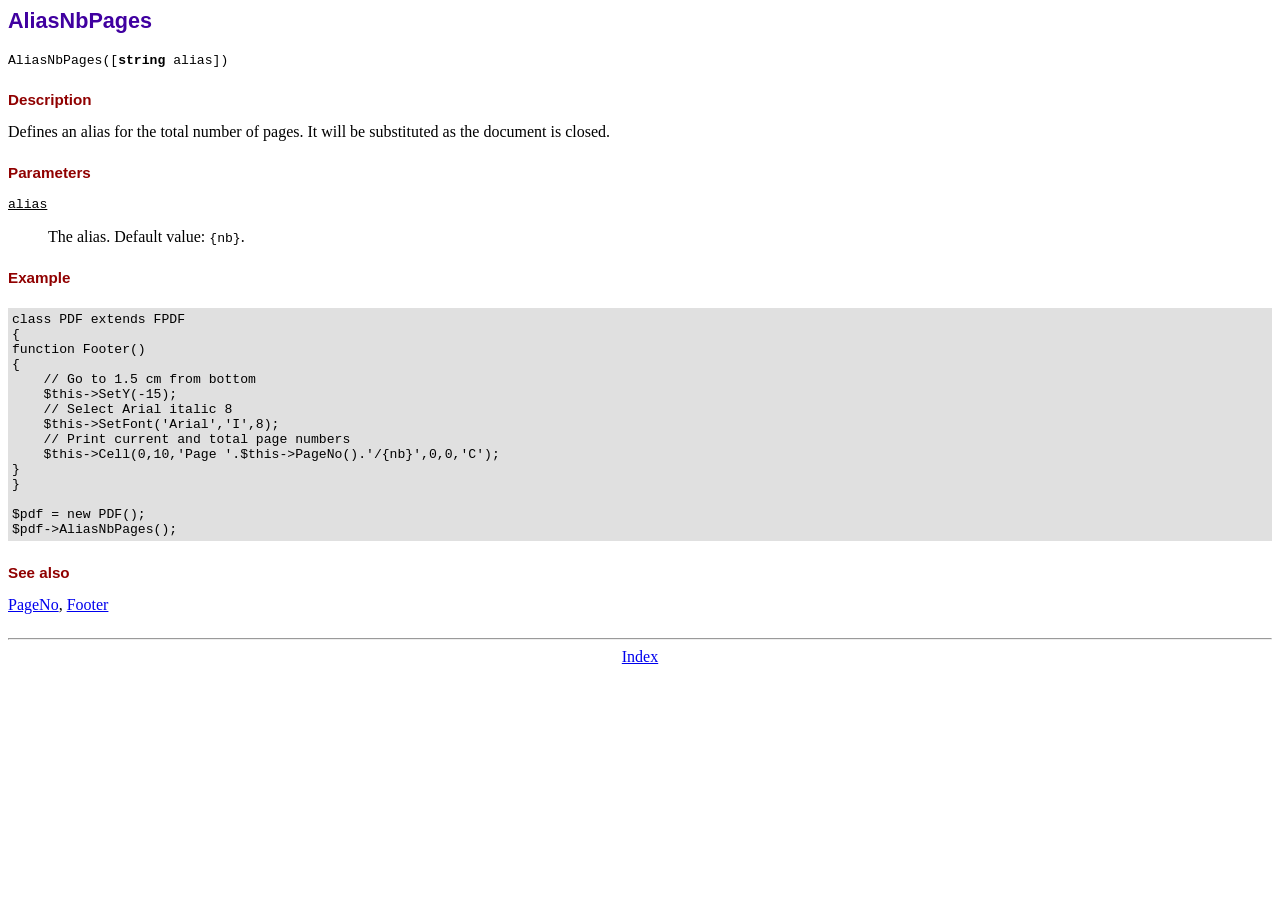
<file: fpdf/doc/aliasnbpages.htm>
<!DOCTYPE html PUBLIC "-//W3C//DTD HTML 4.01 Transitional//EN">
<html>
<head>
<meta http-equiv="Content-Type" content="text/html; charset=ISO-8859-1">
<title>AliasNbPages</title>
<link type="text/css" rel="stylesheet" href="../fpdf.css">
</head>
<body>
<h1>AliasNbPages</h1>
<code>AliasNbPages([<b>string</b> alias])</code>
<h2>Description</h2>
Defines an alias for the total number of pages. It will be substituted as the document is
closed.
<h2>Parameters</h2>
<dl class="param">
<dt><code>alias</code></dt>
<dd>
The alias. Default value: <code>{nb}</code>.
</dd>
</dl>
<h2>Example</h2>
<div class="doc-source">
<pre><code>class PDF extends FPDF
{
function Footer()
{
    // Go to 1.5 cm from bottom
    $this-&gt;SetY(-15);
    // Select Arial italic 8
    $this-&gt;SetFont('Arial','I',8);
    // Print current and total page numbers
    $this-&gt;Cell(0,10,'Page '.$this-&gt;PageNo().'/{nb}',0,0,'C');
}
}

$pdf = new PDF();
$pdf-&gt;AliasNbPages();</code></pre>
</div>
<h2>See also</h2>
<a href="pageno.htm">PageNo</a>,
<a href="footer.htm">Footer</a>
<hr style="margin-top:1.5em">
<div style="text-align:center"><a href="index.htm">Index</a></div>
</body>
</html>
</file>
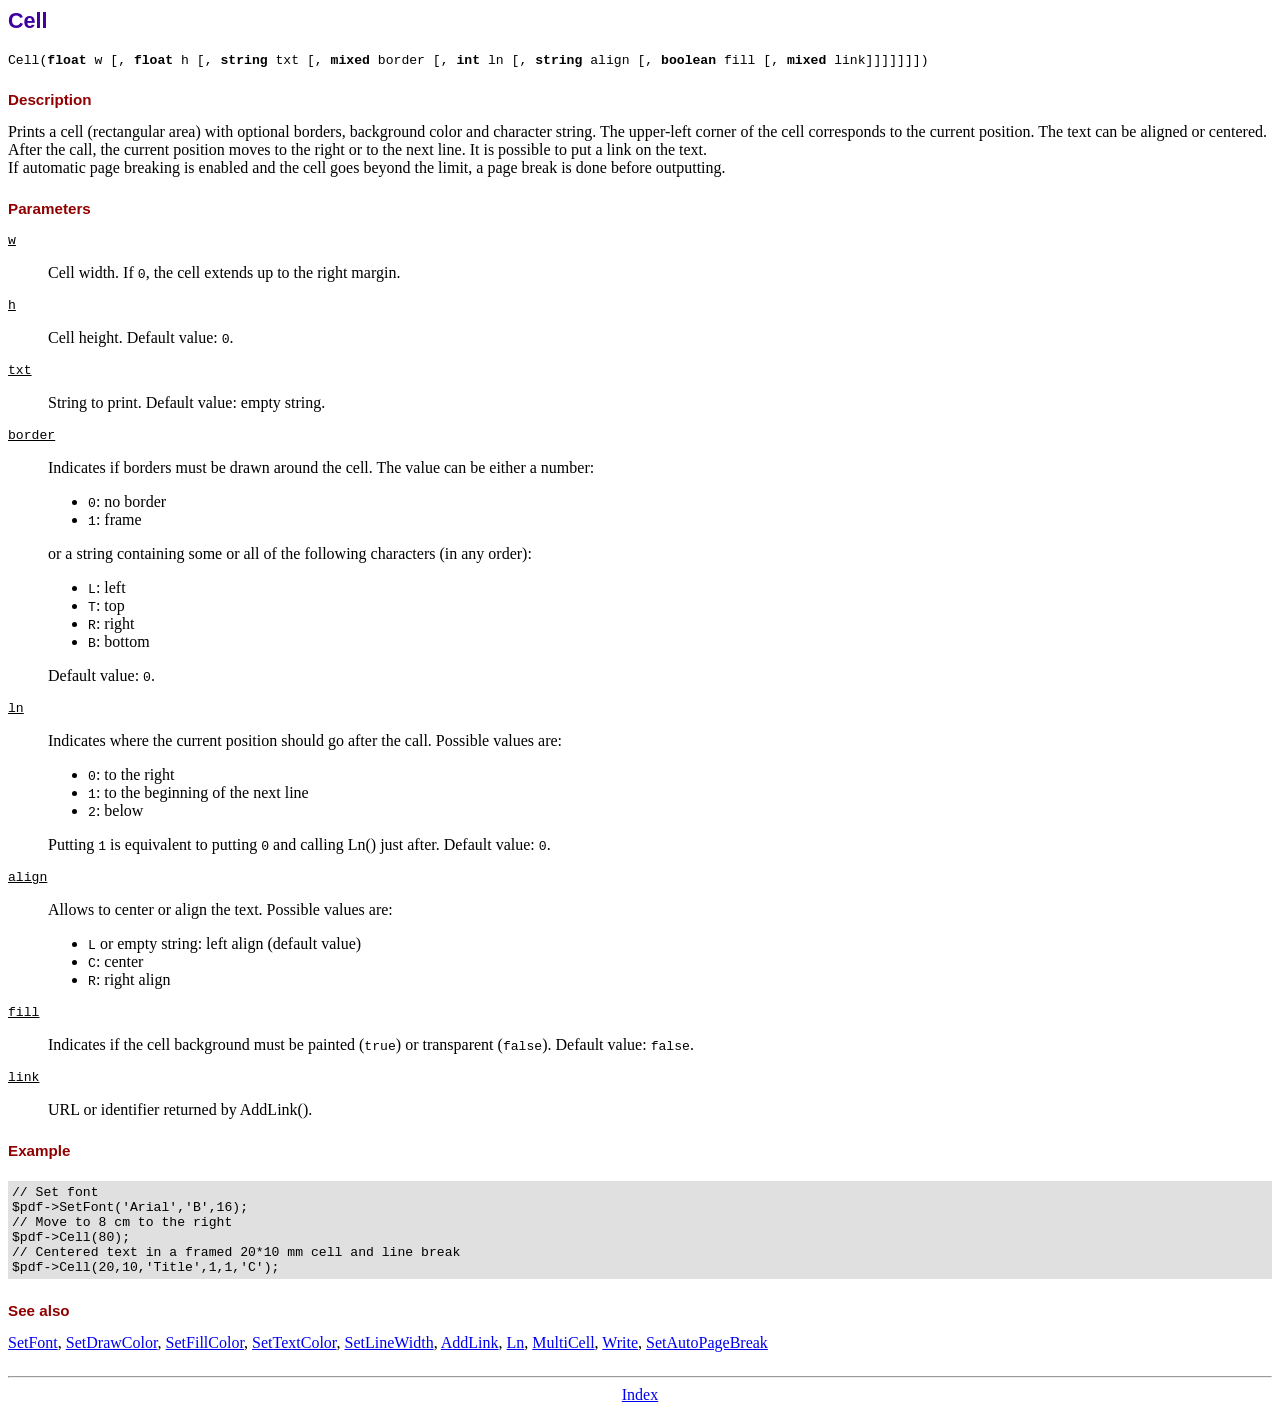
<file: fpdf/doc/cell.htm>
<!DOCTYPE html PUBLIC "-//W3C//DTD HTML 4.01 Transitional//EN">
<html>
<head>
<meta http-equiv="Content-Type" content="text/html; charset=ISO-8859-1">
<title>Cell</title>
<link type="text/css" rel="stylesheet" href="../fpdf.css">
</head>
<body>
<h1>Cell</h1>
<code>Cell(<b>float</b> w [, <b>float</b> h [, <b>string</b> txt [, <b>mixed</b> border [, <b>int</b> ln [, <b>string</b> align [, <b>boolean</b> fill [, <b>mixed</b> link]]]]]]])</code>
<h2>Description</h2>
Prints a cell (rectangular area) with optional borders, background color and character string.
The upper-left corner of the cell corresponds to the current position. The text can be aligned
or centered. After the call, the current position moves to the right or to the next line. It is
possible to put a link on the text.
<br>
If automatic page breaking is enabled and the cell goes beyond the limit, a page break is
done before outputting.
<h2>Parameters</h2>
<dl class="param">
<dt><code>w</code></dt>
<dd>
Cell width. If <code>0</code>, the cell extends up to the right margin.
</dd>
<dt><code>h</code></dt>
<dd>
Cell height.
Default value: <code>0</code>.
</dd>
<dt><code>txt</code></dt>
<dd>
String to print.
Default value: empty string.
</dd>
<dt><code>border</code></dt>
<dd>
Indicates if borders must be drawn around the cell. The value can be either a number:
<ul>
<li><code>0</code>: no border</li>
<li><code>1</code>: frame</li>
</ul>
or a string containing some or all of the following characters (in any order):
<ul>
<li><code>L</code>: left</li>
<li><code>T</code>: top</li>
<li><code>R</code>: right</li>
<li><code>B</code>: bottom</li>
</ul>
Default value: <code>0</code>.
</dd>
<dt><code>ln</code></dt>
<dd>
Indicates where the current position should go after the call. Possible values are:
<ul>
<li><code>0</code>: to the right</li>
<li><code>1</code>: to the beginning of the next line</li>
<li><code>2</code>: below</li>
</ul>
Putting <code>1</code> is equivalent to putting <code>0</code> and calling Ln() just after.
Default value: <code>0</code>.
</dd>
<dt><code>align</code></dt>
<dd>
Allows to center or align the text. Possible values are:
<ul>
<li><code>L</code> or empty string: left align (default value)</li>
<li><code>C</code>: center</li>
<li><code>R</code>: right align</li>
</ul>
</dd>
<dt><code>fill</code></dt>
<dd>
Indicates if the cell background must be painted (<code>true</code>) or transparent (<code>false</code>).
Default value: <code>false</code>.
</dd>
<dt><code>link</code></dt>
<dd>
URL or identifier returned by AddLink().
</dd>
</dl>
<h2>Example</h2>
<div class="doc-source">
<pre><code>// Set font
$pdf-&gt;SetFont('Arial','B',16);
// Move to 8 cm to the right
$pdf-&gt;Cell(80);
// Centered text in a framed 20*10 mm cell and line break
$pdf-&gt;Cell(20,10,'Title',1,1,'C');</code></pre>
</div>
<h2>See also</h2>
<a href="setfont.htm">SetFont</a>,
<a href="setdrawcolor.htm">SetDrawColor</a>,
<a href="setfillcolor.htm">SetFillColor</a>,
<a href="settextcolor.htm">SetTextColor</a>,
<a href="setlinewidth.htm">SetLineWidth</a>,
<a href="addlink.htm">AddLink</a>,
<a href="ln.htm">Ln</a>,
<a href="multicell.htm">MultiCell</a>,
<a href="write.htm">Write</a>,
<a href="setautopagebreak.htm">SetAutoPageBreak</a>
<hr style="margin-top:1.5em">
<div style="text-align:center"><a href="index.htm">Index</a></div>
</body>
</html>
</file>
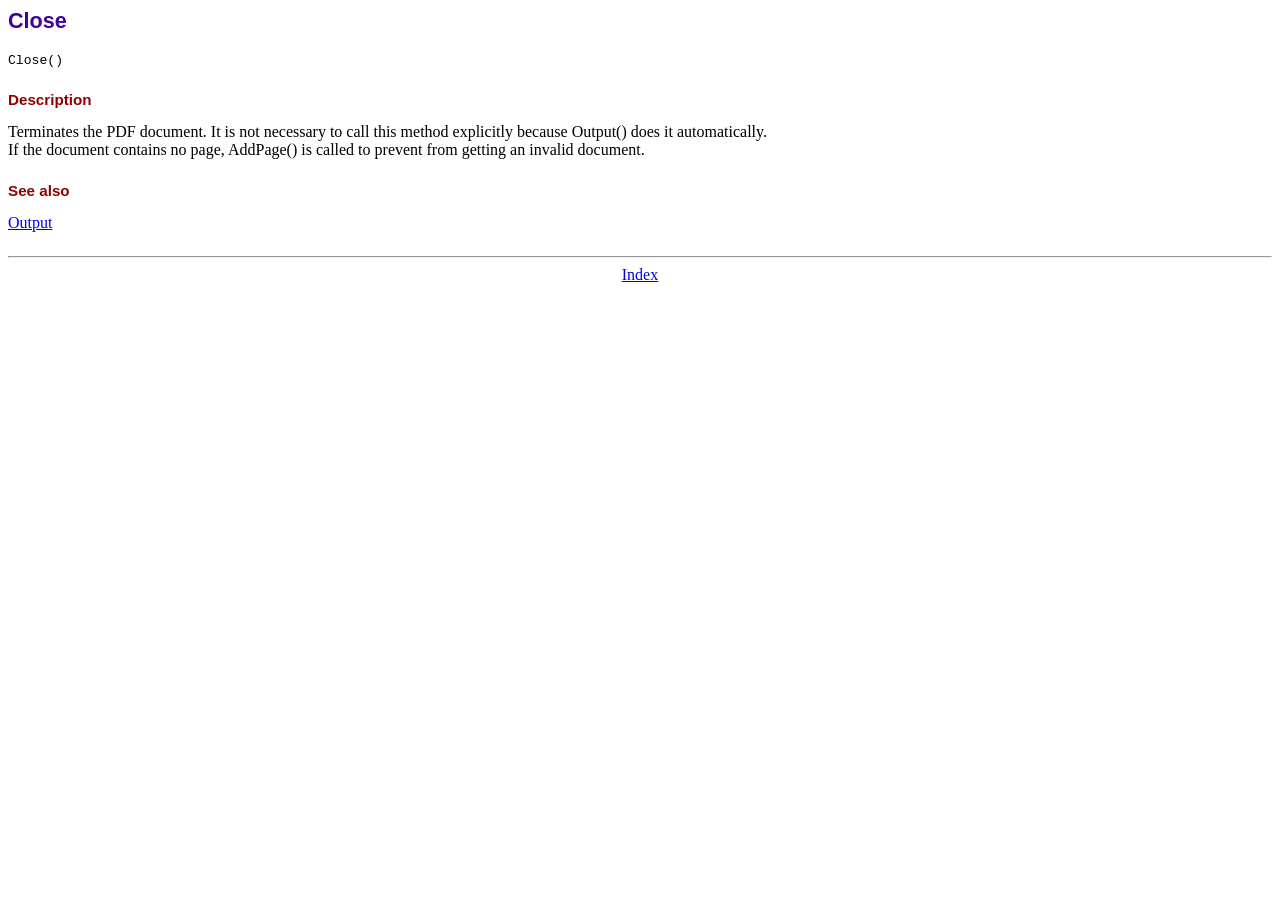
<file: fpdf/doc/close.htm>
<!DOCTYPE html PUBLIC "-//W3C//DTD HTML 4.01 Transitional//EN">
<html>
<head>
<meta http-equiv="Content-Type" content="text/html; charset=ISO-8859-1">
<title>Close</title>
<link type="text/css" rel="stylesheet" href="../fpdf.css">
</head>
<body>
<h1>Close</h1>
<code>Close()</code>
<h2>Description</h2>
Terminates the PDF document. It is not necessary to call this method explicitly because Output()
does it automatically.
<br>
If the document contains no page, AddPage() is called to prevent from getting an invalid document.
<h2>See also</h2>
<a href="output.htm">Output</a>
<hr style="margin-top:1.5em">
<div style="text-align:center"><a href="index.htm">Index</a></div>
</body>
</html>
</file>
<file: fpdf/fpdf.css>
body {font-family:"Times New Roman",serif}
h1 {font:bold 135% Arial,sans-serif; color:#4000A0; margin-bottom:0.9em}
h2 {font:bold 95% Arial,sans-serif; color:#900000; margin-top:1.5em; margin-bottom:1em}
dl.param dt {text-decoration:underline}
dl.param dd {margin-top:1em; margin-bottom:1em}
dl.param ul {margin-top:1em; margin-bottom:1em}
tt, code, kbd {font-family:"Courier New",Courier,monospace; font-size:82%}
div.source {margin-top:1.4em; margin-bottom:1.3em}
div.source pre {display:table; border:1px solid #24246A; width:100%; margin:0em; font-family:inherit; font-size:100%}
div.source code {display:block; border:1px solid #C5C5EC; background-color:#F0F5FF; padding:6px; color:#000000}
div.doc-source {margin-top:1.4em; margin-bottom:1.3em}
div.doc-source pre {display:table; width:100%; margin:0em; font-family:inherit; font-size:100%}
div.doc-source code {display:block; background-color:#E0E0E0; padding:4px}
.kw {color:#000080; font-weight:bold}
.str {color:#CC0000}
.cmt {color:#008000}
p.demo {text-align:center; margin-top:-0.9em}
a.demo {text-decoration:none; font-weight:bold; color:#0000CC}
a.demo:link {text-decoration:none; font-weight:bold; color:#0000CC}
a.demo:hover {text-decoration:none; font-weight:bold; color:#0000FF}
a.demo:active {text-decoration:none; font-weight:bold; color:#0000FF}
</file>
<file: text_animation.css>
body{
    padding: 0;
    margin: 0;
    background-color: #000;
    display: flex;
    align-items: center;
    justify-content: center;
    min-height: 100vh
  }
  h1{
    color: #484848;
    font-size: 50px;
    font-weight: bold;
    font-family: monospace;
    letter-spacing: 7px;
    cursor: pointer
  }
  h1 span{
    transition: .5s linear
  }
  h1:hover span:nth-child(1){
    margin-right: 5px
  }
  h1:hover span:nth-child(1):after{
    content: "'";
  }
  h1:hover span:nth-child(2){
    margin-left: 30px
  }
  h1:hover span{
    color: #fff;
    text-shadow: 0 0 10px #fff,
                 0 0 20px #fff, 
                 0 0 40px #fff;
  }
  /*made with ❤, by qpi65*/
</file>
